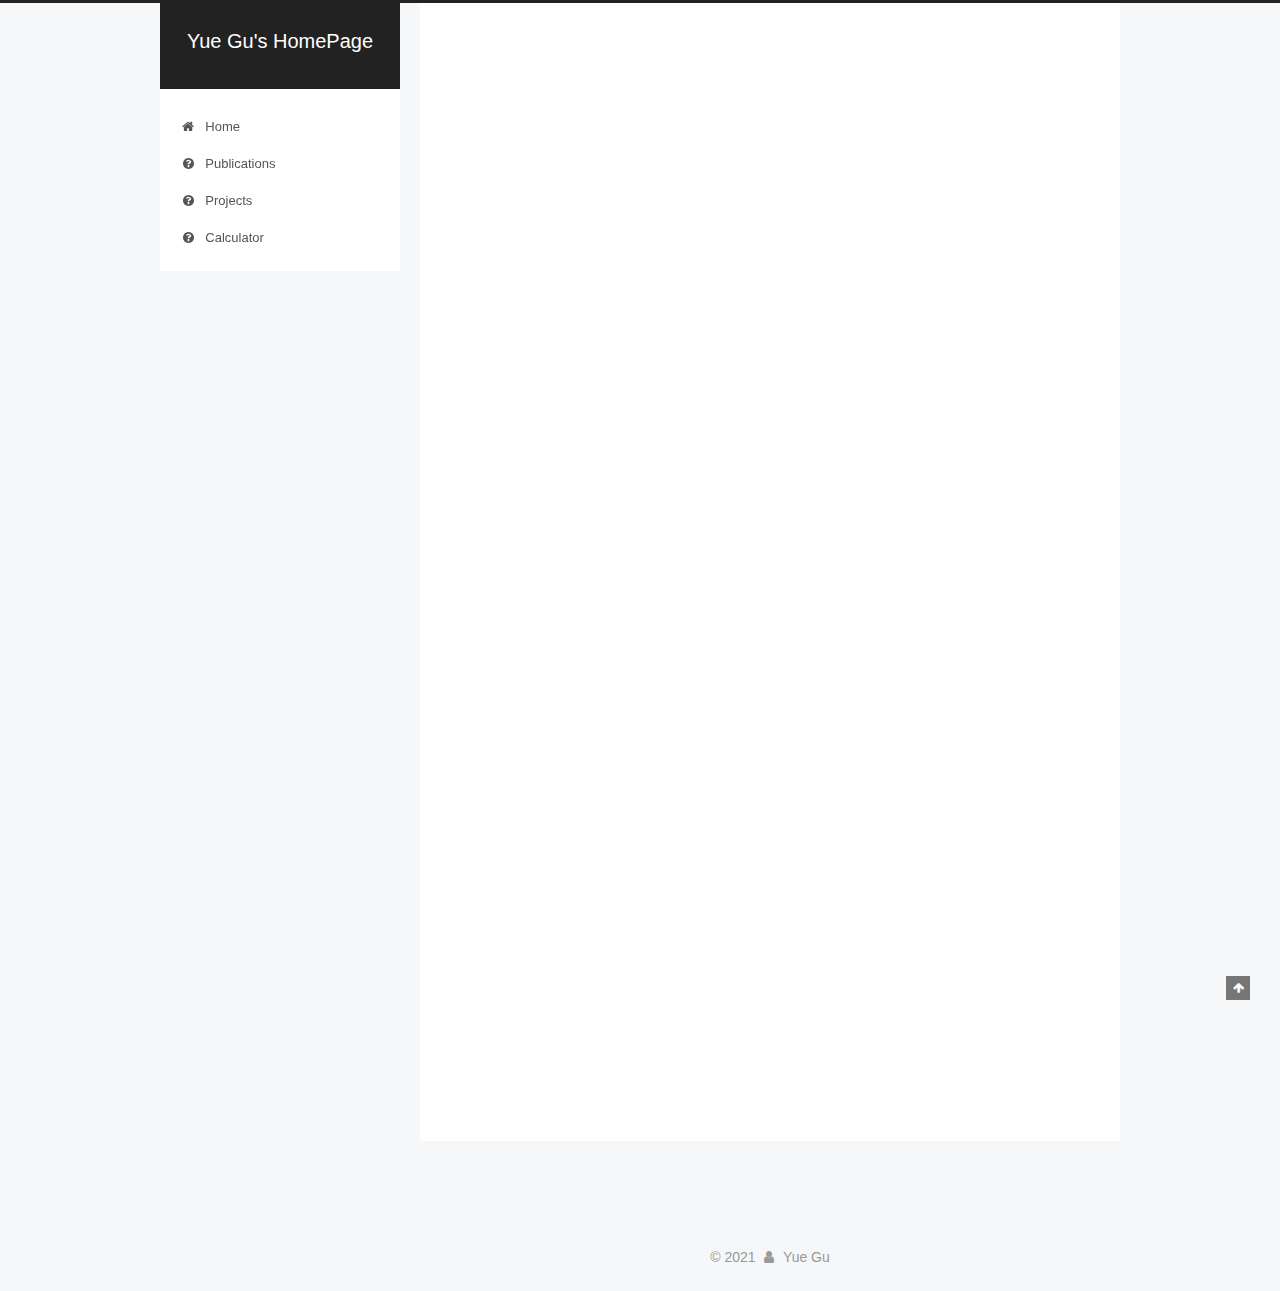
<file: index.html>
<!DOCTYPE html>



  


<html class="theme-next pisces use-motion" lang="en">
<head>
  <meta charset="UTF-8"/>
<meta http-equiv="X-UA-Compatible" content="IE=edge" />
<meta name="viewport" content="width=device-width, initial-scale=1, maximum-scale=1"/>
<meta name="theme-color" content="#222">









<meta http-equiv="Cache-Control" content="no-transform" />
<meta http-equiv="Cache-Control" content="no-siteapp" />
















  
  
  <link href="/lib/fancybox/source/jquery.fancybox.css?v=2.1.5" rel="stylesheet" type="text/css" />







<link href="/lib/font-awesome/css/font-awesome.min.css?v=4.6.2" rel="stylesheet" type="text/css" />

<link href="/css/main.css?v=5.1.4" rel="stylesheet" type="text/css" />


  <link rel="apple-touch-icon" sizes="180x180" href="/images/apple-touch-icon-next.png?v=5.1.4">


  <link rel="icon" type="image/png" sizes="32x32" href="/images/favicon-32x32-next.png?v=5.1.4">


  <link rel="icon" type="image/png" sizes="16x16" href="/images/favicon-16x16-next.png?v=5.1.4">


  <link rel="mask-icon" href="/images/logo.svg?v=5.1.4" color="#222">





  <meta name="keywords" content="Hexo, NexT" />










<meta name="description" content="Brief BioI am currently a Lecturer in the School of Computer Science and Engineering at Tianjin University of Technology. I received the BEng degree in measurement and control technology and instrumen">
<meta property="og:type" content="website">
<meta property="og:title" content="Yue Gu&#39;s HomePage">
<meta property="og:url" content="http://yoursite.com/index.html">
<meta property="og:site_name" content="Yue Gu&#39;s HomePage">
<meta property="og:description" content="Brief BioI am currently a Lecturer in the School of Computer Science and Engineering at Tianjin University of Technology. I received the BEng degree in measurement and control technology and instrumen">
<meta property="og:locale" content="en_US">
<meta property="article:published_time" content="2021-05-27T07:21:45.156Z">
<meta property="article:modified_time" content="2021-05-27T07:21:45.156Z">
<meta property="article:author" content="Yue Gu">
<meta name="twitter:card" content="summary">



<script type="text/javascript" id="hexo.configurations">
  var NexT = window.NexT || {};
  var CONFIG = {
    root: '/',
    scheme: 'Pisces',
    version: '5.1.4',
    sidebar: {"position":"left","display":"post","offset":12,"b2t":false,"scrollpercent":false,"onmobile":false},
    fancybox: true,
    tabs: true,
    motion: {"enable":true,"async":false,"transition":{"post_block":"fadeIn","post_header":"slideDownIn","post_body":"slideDownIn","coll_header":"slideLeftIn","sidebar":"slideUpIn"}},
    duoshuo: {
      userId: '0',
      author: 'Author'
    },
    algolia: {
      applicationID: '',
      apiKey: '',
      indexName: '',
      hits: {"per_page":10},
      labels: {"input_placeholder":"Search for Posts","hits_empty":"We didn't find any results for the search: ${query}","hits_stats":"${hits} results found in ${time} ms"}
    }
  };
</script>



  <link rel="canonical" href="http://yoursite.com/"/>





  <title> | Yue Gu's HomePage</title>
  








<meta name="generator" content="Hexo 4.2.0"></head>

<body itemscope itemtype="http://schema.org/WebPage" lang="en">

  
  
    
  

  <div class="container sidebar-position-left page-post-detail">
    <div class="headband"></div>

    <header id="header" class="header" itemscope itemtype="http://schema.org/WPHeader">
      <div class="header-inner"><div class="site-brand-wrapper">
  <div class="site-meta ">
    

    <div class="custom-logo-site-title">
      <a href="/"  class="brand" rel="start">
        <span class="logo-line-before"><i></i></span>
        <span class="site-title">Yue Gu's HomePage</span>
        <span class="logo-line-after"><i></i></span>
      </a>
    </div>
      
        <p class="site-subtitle"></p>
      
  </div>

  <div class="site-nav-toggle">
    <button>
      <span class="btn-bar"></span>
      <span class="btn-bar"></span>
      <span class="btn-bar"></span>
    </button>
  </div>
</div>

<nav class="site-nav">
  

  
    <ul id="menu" class="menu">
      
        
        <li class="menu-item menu-item-home">
          <a href="/" rel="section">
            
              <i class="menu-item-icon fa fa-fw fa-home"></i> <br />
            
            Home
          </a>
        </li>
      
        
        <li class="menu-item menu-item-publications">
          <a href="/Publications" rel="section">
            
              <i class="menu-item-icon fa fa-fw fa-question-circle"></i> <br />
            
            Publications
          </a>
        </li>
      
        
        <li class="menu-item menu-item-projects">
          <a href="/Projects" rel="section">
            
              <i class="menu-item-icon fa fa-fw fa-question-circle"></i> <br />
            
            Projects
          </a>
        </li>
      
        
        <li class="menu-item menu-item-calculator">
          <a href="/Calculator" rel="section">
            
              <i class="menu-item-icon fa fa-fw fa-question-circle"></i> <br />
            
            Calculator
          </a>
        </li>
      

      
    </ul>
  

  
</nav>



 </div>
    </header>

    <main id="main" class="main">
      <div class="main-inner">
        <div class="content-wrap">
          <div id="content" class="content">
            

  <div id="posts" class="posts-expand">
    
    
    
    <div class="post-block page">
      <header class="post-header">

	<h1 class="post-title" itemprop="name headline"></h1>



</header>

      
      
      
      <div class="post-body">
        
        
          <h1 id="Brief-Bio"><a href="#Brief-Bio" class="headerlink" title="Brief Bio"></a>Brief Bio</h1><p>I am currently a Lecturer in the School of Computer Science and Engineering at Tianjin University of Technology. I received the BEng degree in measurement and control technology and instrument from Yanshan University, China, in 2011, the PhD degree in automation from Yanshan University, China, in 2017. My current research interests include EEG and fNIRS signal processing, brain development of children, neurofeedback, brain-computer interface (BCI), and pattern recognition.</p>
<ul>
<li>CCF Member (2018-)</li>
</ul>
<h1 id="Courses"><a href="#Courses" class="headerlink" title="Courses"></a>Courses</h1><ul>
<li>Web design and programming</li>
</ul>
<h1 id="Selected-Publications"><a href="#Selected-Publications" class="headerlink" title="Selected Publications"></a>Selected Publications</h1><br>

<ul>
<li><p><strong>Yue Gu</strong>, Xue Li, Shengyong Chen, Xiaoli Li, AOAR: an automatic ocular artifact removal approach for multi-channel electroencephalogram data based on non-negative matrix factorization and empirical mode decomposition, Journal of Neural Engineering, 2021, 18(5): 056012</p>
</li>
<li><p><strong>Yue Gu<sup>*</sup></strong>, Zhenhu Liang, Satoshi Hagihira, Use of Multiple EEG Features and Artificial Neural Network to Monitor the Depth of Anesthesia, Sensors, 2019, 19(11): 249</p>
</li>
</ul>
<ul>
<li><strong>Yue Gu</strong>, Shuo Miao, Junxia Han, Zhenhu Liang, Gaoxiang Ouyang, Jian Yang, Xiaoli Li, Identifying ADHD children using hemodynamic responses during a working memory task measured by functional near-infrared spectroscopy, Journal of Neural Engineering, 2018, 15(3): 035005</li>
</ul>
<ul>
<li><strong>Yue Gu</strong>, Shuo Miao, Junxia Han, Ke Zeng, Gaoxiang Ouyang, Jian Yang, Xiaoli Li, Complexity analysis of fNIRS signals in ADHD children during working memory task, Scientific Reports, 2017, 7(1): 829</li>
</ul>
<ul>
<li><strong>Yue Gu</strong>, Junxia Han, Zhenhu Liang, Jiaqing Yan, Zheng Li, Xiaoli Li, Empirical mode decomposition-based motion artifact correction method for functional near-infrared spectroscopy, Journal of Biomedical Optics, 2016, 21(1): 015002</li>
</ul>
<h1 id="Projects"><a href="#Projects" class="headerlink" title="Projects"></a>Projects</h1><ul>
<li>National Natural Science Foundation of China (61806145), 2019.01-2021.12</li>
</ul>

        
      </div>
      
      
      
    </div>
    
    
    
  </div>


          </div>
          


          

  



        </div>
        
          
  
  <div class="sidebar-toggle">
    <div class="sidebar-toggle-line-wrap">
      <span class="sidebar-toggle-line sidebar-toggle-line-first"></span>
      <span class="sidebar-toggle-line sidebar-toggle-line-middle"></span>
      <span class="sidebar-toggle-line sidebar-toggle-line-last"></span>
    </div>
  </div>

  <aside id="sidebar" class="sidebar">
    
    <div class="sidebar-inner">

      

      

      <section class="site-overview-wrap sidebar-panel sidebar-panel-active">
        <div class="site-overview">
          <div class="site-author motion-element" itemprop="author" itemscope itemtype="http://schema.org/Person">
            
              <img class="site-author-image" itemprop="image"
                src="/images/avatar.jpg"
                alt="Yue Gu" />
            
              <p class="site-author-name" itemprop="name">Yue Gu</p>
              <p class="site-description motion-element" itemprop="description"></p>
          </div>

          <nav class="site-state motion-element">

            

            

            

          </nav>

          

          
            <div class="links-of-author motion-element">
                
                  <span class="links-of-author-item">
                    <a href="https://github.com/tsnewer" target="_blank" title="GitHub">
                      
                        <i class="fa fa-fw fa-github"></i>GitHub</a>
                  </span>
                
                  <span class="links-of-author-item">
                    <a href="mailto:guyue@email.tjut.edu.cn" target="_blank" title="E-Mail">
                      
                        <i class="fa fa-fw fa-envelope"></i>E-Mail</a>
                  </span>
                
            </div>
          

          
          

          
          

          

        </div>
      </section>

      

      

    </div>
  </aside>


        
      </div>
    </main>

    <footer id="footer" class="footer">
      <div class="footer-inner">
        <div class="copyright">&copy; <span itemprop="copyrightYear">2021</span>
  <span class="with-love">
    <i class="fa fa-user"></i>
  </span>
  <span class="author" itemprop="copyrightHolder">Yue Gu</span>

  
</div>
<!--

  <div class="powered-by">Powered by <a class="theme-link" target="_blank" href="https://hexo.io">Hexo</a></div>



  <span class="post-meta-divider">|</span>



  <div class="theme-info">Theme &mdash; <a class="theme-link" target="_blank" href="https://github.com/iissnan/hexo-theme-next">NexT.Pisces</a> v5.1.4</div>



-->
        







        
      </div>
    </footer>

    
      <div class="back-to-top">
        <i class="fa fa-arrow-up"></i>
        
      </div>
    

    

  </div>

  

<script type="text/javascript">
  if (Object.prototype.toString.call(window.Promise) !== '[object Function]') {
    window.Promise = null;
  }
</script>









  












  
  
    <script type="text/javascript" src="/lib/jquery/index.js?v=2.1.3"></script>
  

  
  
    <script type="text/javascript" src="/lib/fastclick/lib/fastclick.min.js?v=1.0.6"></script>
  

  
  
    <script type="text/javascript" src="/lib/jquery_lazyload/jquery.lazyload.js?v=1.9.7"></script>
  

  
  
    <script type="text/javascript" src="/lib/velocity/velocity.min.js?v=1.2.1"></script>
  

  
  
    <script type="text/javascript" src="/lib/velocity/velocity.ui.min.js?v=1.2.1"></script>
  

  
  
    <script type="text/javascript" src="/lib/fancybox/source/jquery.fancybox.pack.js?v=2.1.5"></script>
  


  


  <script type="text/javascript" src="/js/src/utils.js?v=5.1.4"></script>

  <script type="text/javascript" src="/js/src/motion.js?v=5.1.4"></script>



  
  


  <script type="text/javascript" src="/js/src/affix.js?v=5.1.4"></script>

  <script type="text/javascript" src="/js/src/schemes/pisces.js?v=5.1.4"></script>



  
  <script type="text/javascript" src="/js/src/scrollspy.js?v=5.1.4"></script>
<script type="text/javascript" src="/js/src/post-details.js?v=5.1.4"></script>



  


  <script type="text/javascript" src="/js/src/bootstrap.js?v=5.1.4"></script>



  


  




	





  





  












  





  

  

  

  
  

  

  

  

</body>
</html>
</file>
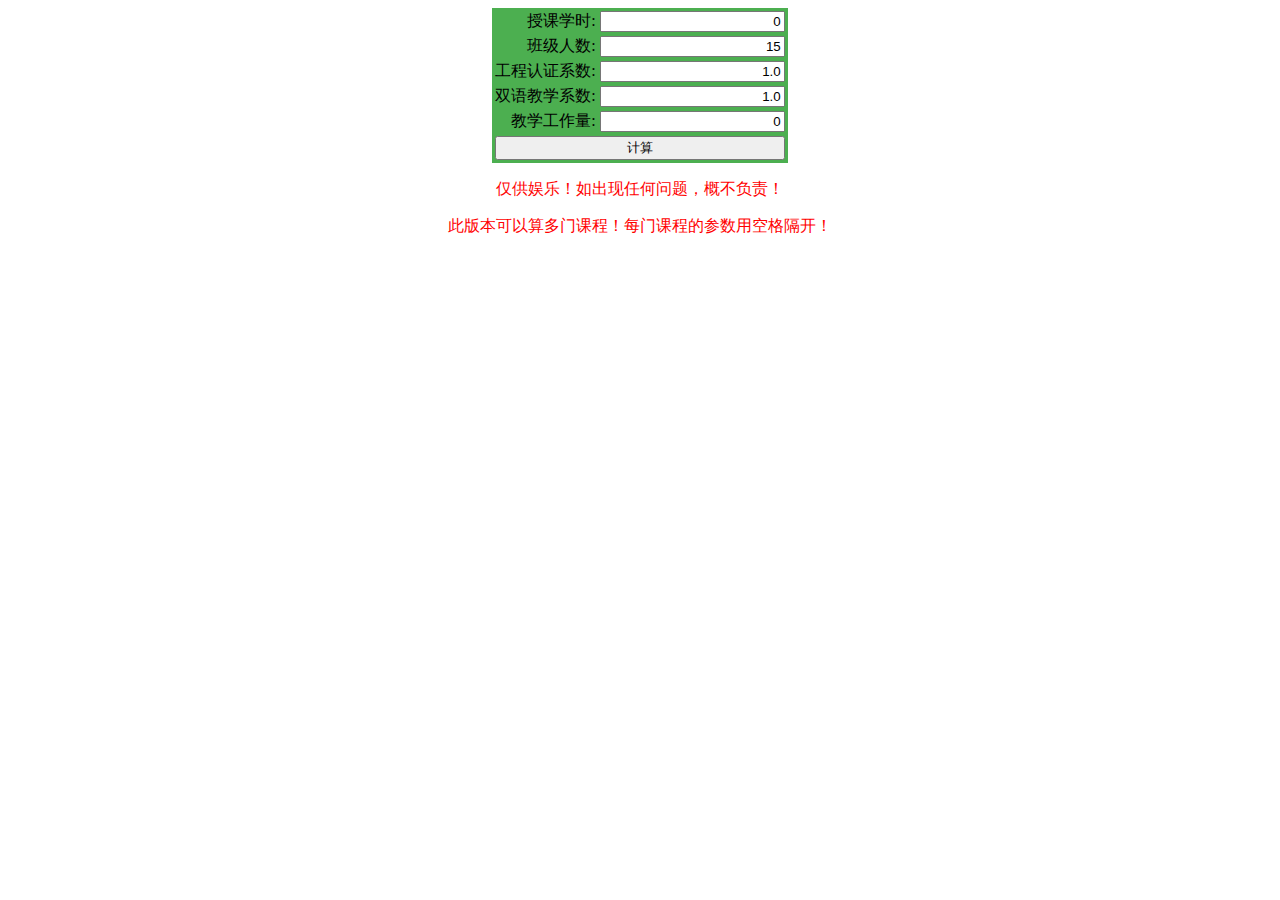
<file: Calculator/index.html>
<!DOCTYPE html>
<html>
<head>
<meta name="viewport" content="width=device-width, initial-scale=1.0">
<meta http-equiv="Content-Type" content="text/html; charset=utf-8" />
<title>教学工作量计算器</title>
<style>
/* * {
  box-sizing:border-box;
} */

.calculator {
  background-color:#4CAF50;
  margin:auto;
}

td, input {
  text-align: right;
}

p {
  color:red;
  text-align: center;
}

#calculate {
  width: 100%;
  text-align: center;
}

/* Use a media query to add a break point at 800px: */
@media screen and (max-width:800px) {
  .left, .main, .right {
    width:100%; /* The width is 100%, when the viewport is 800px or smaller */
  }
}
</style>
</head>

<body>

<table class="calculator">
    <tr>
      <td>授课学时:</td>
      <td><input type="text" id="class_hour" value="0"></td> 
    </tr>
    <tr>
      <td>班级人数:</td>
      <td><input type="text" id="number" value="15"></td> 
    </tr>
    <tr>
        <td>工程认证系数:</td>
        <td><input type="text" id="engineering_coefficient" value="1.0"></td> 
    </tr>
    <tr>
        <td>双语教学系数:</td>
        <td><input type="text" id="bilingual_coefficient" value="1.0"></td> 
    </tr>
    <tr>
        <td>教学工作量:</td>
        <td><input type="text" id="work_load" value="0" readonly></td> 
    </tr>
    <tr>
        <td colspan="2"><input type="button" id="calculate" value="计算"></td>
    </tr>
</table>

<p>仅供娱乐！如出现任何问题，概不负责！</p>
<p>此版本可以算多门课程！每门课程的参数用空格隔开！</p>

<script>
    var number = 0;
    var ch = 0;
    var ec = 1.0; // engineering_coefficient
    var bc = 1.0; // bilingual_coefficient
    var wl = 0.0; // work load

    document.getElementById("calculate").addEventListener("click", update_data);

    function update_data() {
        ch = document.getElementById("class_hour").value.split(" ");
        number = document.getElementById("number").value.split(" ");
        ec = document.getElementById("engineering_coefficient").value.split(" ");
        bc = document.getElementById("bilingual_coefficient").value.split(" ");
        if(new Set([ch.length, number.length, ec.length, bc.length]).size > 1){
            alert("输入参数的数量必须相同！");
        }
        wl = 0;        
        for(i=0;i<ch.length;i++){
            if (number[i] <= 35)
            {
                number[i] = 35;
            }
            wl += ch[i] * ((number[i] - 35.0) / 35.0 * 0.3 + 1) * ec[i] * bc[i];
        }
        document.getElementById("work_load").value = wl.toFixed(2);
    }
</script>

</body>

</html>
</file>
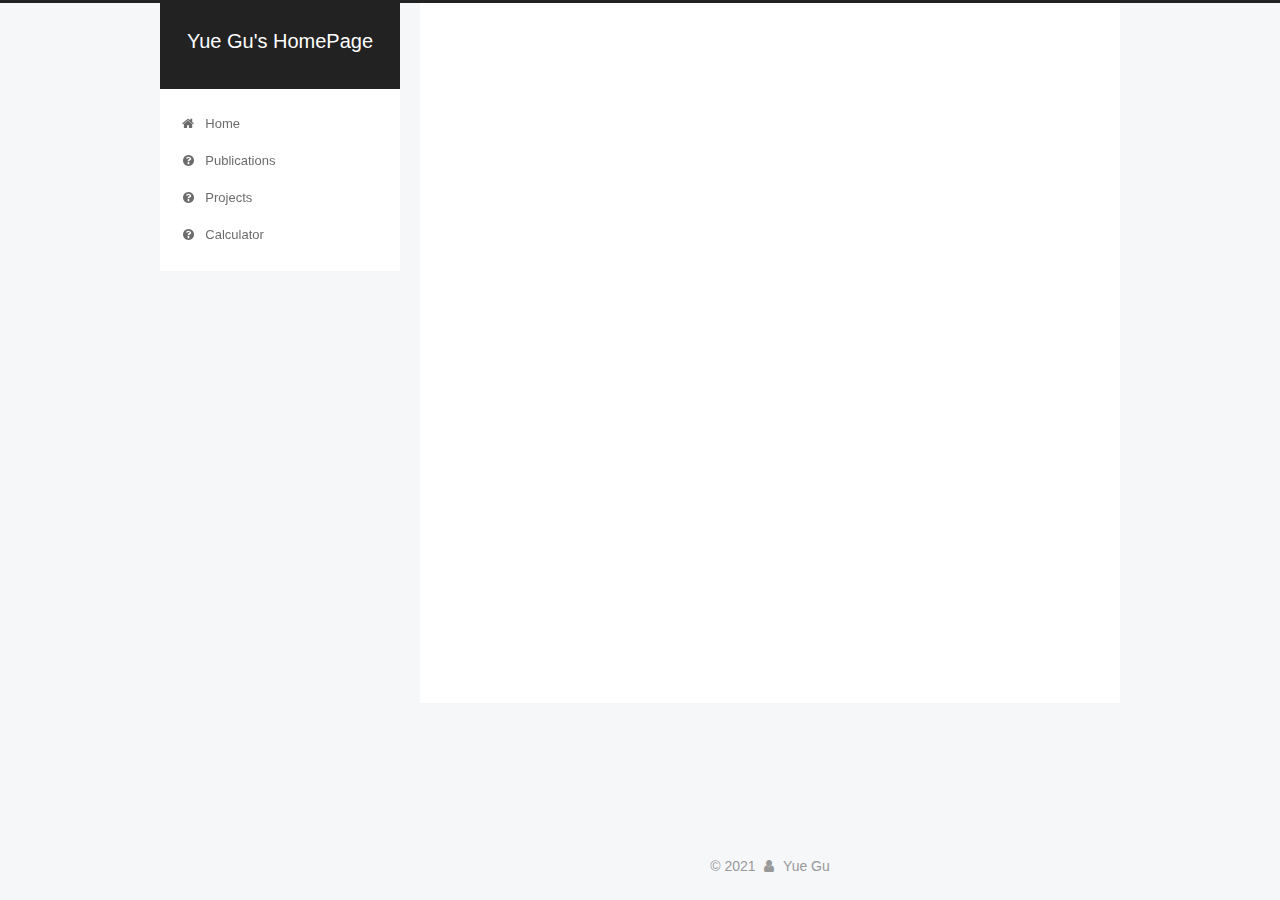
<file: Projects/index.html>
<!DOCTYPE html>



  


<html class="theme-next pisces use-motion" lang="en">
<head>
  <meta charset="UTF-8"/>
<meta http-equiv="X-UA-Compatible" content="IE=edge" />
<meta name="viewport" content="width=device-width, initial-scale=1, maximum-scale=1"/>
<meta name="theme-color" content="#222">









<meta http-equiv="Cache-Control" content="no-transform" />
<meta http-equiv="Cache-Control" content="no-siteapp" />
















  
  
  <link href="/lib/fancybox/source/jquery.fancybox.css?v=2.1.5" rel="stylesheet" type="text/css" />







<link href="/lib/font-awesome/css/font-awesome.min.css?v=4.6.2" rel="stylesheet" type="text/css" />

<link href="/css/main.css?v=5.1.4" rel="stylesheet" type="text/css" />


  <link rel="apple-touch-icon" sizes="180x180" href="/images/apple-touch-icon-next.png?v=5.1.4">


  <link rel="icon" type="image/png" sizes="32x32" href="/images/favicon-32x32-next.png?v=5.1.4">


  <link rel="icon" type="image/png" sizes="16x16" href="/images/favicon-16x16-next.png?v=5.1.4">


  <link rel="mask-icon" href="/images/logo.svg?v=5.1.4" color="#222">





  <meta name="keywords" content="Hexo, NexT" />










<meta name="description" content="Projects National Natural Science Foundation of China (61806145)">
<meta property="og:type" content="website">
<meta property="og:title" content="Yue Gu&#39;s HomePage">
<meta property="og:url" content="http://yoursite.com/Projects/index.html">
<meta property="og:site_name" content="Yue Gu&#39;s HomePage">
<meta property="og:description" content="Projects National Natural Science Foundation of China (61806145)">
<meta property="og:locale" content="en_US">
<meta property="article:published_time" content="2020-01-01T17:27:37.095Z">
<meta property="article:modified_time" content="2020-01-01T17:27:37.095Z">
<meta property="article:author" content="Yue Gu">
<meta name="twitter:card" content="summary">



<script type="text/javascript" id="hexo.configurations">
  var NexT = window.NexT || {};
  var CONFIG = {
    root: '/',
    scheme: 'Pisces',
    version: '5.1.4',
    sidebar: {"position":"left","display":"post","offset":12,"b2t":false,"scrollpercent":false,"onmobile":false},
    fancybox: true,
    tabs: true,
    motion: {"enable":true,"async":false,"transition":{"post_block":"fadeIn","post_header":"slideDownIn","post_body":"slideDownIn","coll_header":"slideLeftIn","sidebar":"slideUpIn"}},
    duoshuo: {
      userId: '0',
      author: 'Author'
    },
    algolia: {
      applicationID: '',
      apiKey: '',
      indexName: '',
      hits: {"per_page":10},
      labels: {"input_placeholder":"Search for Posts","hits_empty":"We didn't find any results for the search: ${query}","hits_stats":"${hits} results found in ${time} ms"}
    }
  };
</script>



  <link rel="canonical" href="http://yoursite.com/Projects/"/>





  <title> | Yue Gu's HomePage</title>
  








<meta name="generator" content="Hexo 4.2.0"></head>

<body itemscope itemtype="http://schema.org/WebPage" lang="en">

  
  
    
  

  <div class="container sidebar-position-left page-post-detail">
    <div class="headband"></div>

    <header id="header" class="header" itemscope itemtype="http://schema.org/WPHeader">
      <div class="header-inner"><div class="site-brand-wrapper">
  <div class="site-meta ">
    

    <div class="custom-logo-site-title">
      <a href="/"  class="brand" rel="start">
        <span class="logo-line-before"><i></i></span>
        <span class="site-title">Yue Gu's HomePage</span>
        <span class="logo-line-after"><i></i></span>
      </a>
    </div>
      
        <p class="site-subtitle"></p>
      
  </div>

  <div class="site-nav-toggle">
    <button>
      <span class="btn-bar"></span>
      <span class="btn-bar"></span>
      <span class="btn-bar"></span>
    </button>
  </div>
</div>

<nav class="site-nav">
  

  
    <ul id="menu" class="menu">
      
        
        <li class="menu-item menu-item-home">
          <a href="/" rel="section">
            
              <i class="menu-item-icon fa fa-fw fa-home"></i> <br />
            
            Home
          </a>
        </li>
      
        
        <li class="menu-item menu-item-publications">
          <a href="/Publications" rel="section">
            
              <i class="menu-item-icon fa fa-fw fa-question-circle"></i> <br />
            
            Publications
          </a>
        </li>
      
        
        <li class="menu-item menu-item-projects">
          <a href="/Projects" rel="section">
            
              <i class="menu-item-icon fa fa-fw fa-question-circle"></i> <br />
            
            Projects
          </a>
        </li>
      
        
        <li class="menu-item menu-item-calculator">
          <a href="/Calculator" rel="section">
            
              <i class="menu-item-icon fa fa-fw fa-question-circle"></i> <br />
            
            Calculator
          </a>
        </li>
      

      
    </ul>
  

  
</nav>



 </div>
    </header>

    <main id="main" class="main">
      <div class="main-inner">
        <div class="content-wrap">
          <div id="content" class="content">
            

  <div id="posts" class="posts-expand">
    
    
    
    <div class="post-block page">
      <header class="post-header">

	<h1 class="post-title" itemprop="name headline"></h1>



</header>

      
      
      
      <div class="post-body">
        
        
          <h1 id="Projects"><a href="#Projects" class="headerlink" title="Projects"></a>Projects</h1><ul>
<li>National Natural Science Foundation of China (61806145)</li>
</ul>

        
      </div>
      
      
      
    </div>
    
    
    
  </div>


          </div>
          


          

  



        </div>
        
          
  
  <div class="sidebar-toggle">
    <div class="sidebar-toggle-line-wrap">
      <span class="sidebar-toggle-line sidebar-toggle-line-first"></span>
      <span class="sidebar-toggle-line sidebar-toggle-line-middle"></span>
      <span class="sidebar-toggle-line sidebar-toggle-line-last"></span>
    </div>
  </div>

  <aside id="sidebar" class="sidebar">
    
    <div class="sidebar-inner">

      

      

      <section class="site-overview-wrap sidebar-panel sidebar-panel-active">
        <div class="site-overview">
          <div class="site-author motion-element" itemprop="author" itemscope itemtype="http://schema.org/Person">
            
              <img class="site-author-image" itemprop="image"
                src="/images/avatar.jpg"
                alt="Yue Gu" />
            
              <p class="site-author-name" itemprop="name">Yue Gu</p>
              <p class="site-description motion-element" itemprop="description"></p>
          </div>

          <nav class="site-state motion-element">

            

            

            

          </nav>

          

          
            <div class="links-of-author motion-element">
                
                  <span class="links-of-author-item">
                    <a href="https://github.com/tsnewer" target="_blank" title="GitHub">
                      
                        <i class="fa fa-fw fa-github"></i>GitHub</a>
                  </span>
                
                  <span class="links-of-author-item">
                    <a href="mailto:guyue@email.tjut.edu.cn" target="_blank" title="E-Mail">
                      
                        <i class="fa fa-fw fa-envelope"></i>E-Mail</a>
                  </span>
                
            </div>
          

          
          

          
          

          

        </div>
      </section>

      

      

    </div>
  </aside>


        
      </div>
    </main>

    <footer id="footer" class="footer">
      <div class="footer-inner">
        <div class="copyright">&copy; <span itemprop="copyrightYear">2021</span>
  <span class="with-love">
    <i class="fa fa-user"></i>
  </span>
  <span class="author" itemprop="copyrightHolder">Yue Gu</span>

  
</div>
<!--

  <div class="powered-by">Powered by <a class="theme-link" target="_blank" href="https://hexo.io">Hexo</a></div>



  <span class="post-meta-divider">|</span>



  <div class="theme-info">Theme &mdash; <a class="theme-link" target="_blank" href="https://github.com/iissnan/hexo-theme-next">NexT.Pisces</a> v5.1.4</div>



-->
        







        
      </div>
    </footer>

    
      <div class="back-to-top">
        <i class="fa fa-arrow-up"></i>
        
      </div>
    

    

  </div>

  

<script type="text/javascript">
  if (Object.prototype.toString.call(window.Promise) !== '[object Function]') {
    window.Promise = null;
  }
</script>









  












  
  
    <script type="text/javascript" src="/lib/jquery/index.js?v=2.1.3"></script>
  

  
  
    <script type="text/javascript" src="/lib/fastclick/lib/fastclick.min.js?v=1.0.6"></script>
  

  
  
    <script type="text/javascript" src="/lib/jquery_lazyload/jquery.lazyload.js?v=1.9.7"></script>
  

  
  
    <script type="text/javascript" src="/lib/velocity/velocity.min.js?v=1.2.1"></script>
  

  
  
    <script type="text/javascript" src="/lib/velocity/velocity.ui.min.js?v=1.2.1"></script>
  

  
  
    <script type="text/javascript" src="/lib/fancybox/source/jquery.fancybox.pack.js?v=2.1.5"></script>
  


  


  <script type="text/javascript" src="/js/src/utils.js?v=5.1.4"></script>

  <script type="text/javascript" src="/js/src/motion.js?v=5.1.4"></script>



  
  


  <script type="text/javascript" src="/js/src/affix.js?v=5.1.4"></script>

  <script type="text/javascript" src="/js/src/schemes/pisces.js?v=5.1.4"></script>



  
  <script type="text/javascript" src="/js/src/scrollspy.js?v=5.1.4"></script>
<script type="text/javascript" src="/js/src/post-details.js?v=5.1.4"></script>



  


  <script type="text/javascript" src="/js/src/bootstrap.js?v=5.1.4"></script>



  


  




	





  





  












  





  

  

  

  
  

  

  

  

</body>
</html>
</file>
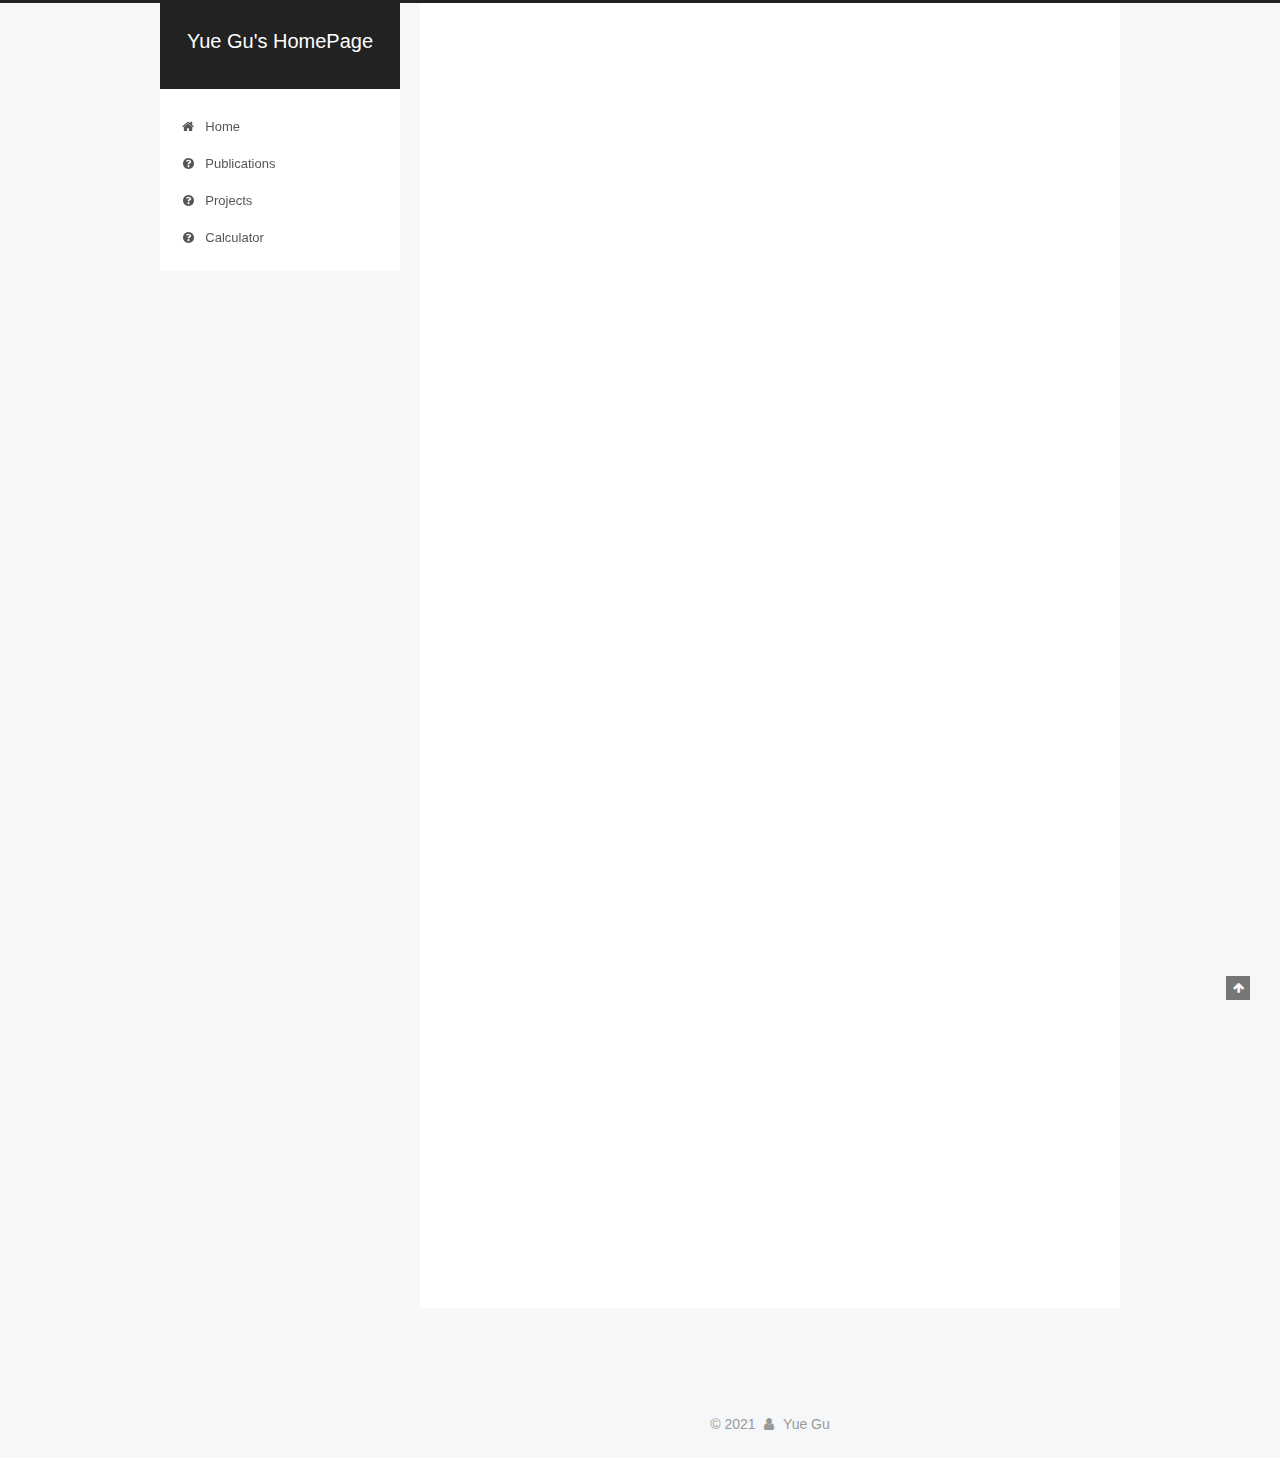
<file: Publications/index.html>
<!DOCTYPE html>



  


<html class="theme-next pisces use-motion" lang="en">
<head>
  <meta charset="UTF-8"/>
<meta http-equiv="X-UA-Compatible" content="IE=edge" />
<meta name="viewport" content="width=device-width, initial-scale=1, maximum-scale=1"/>
<meta name="theme-color" content="#222">









<meta http-equiv="Cache-Control" content="no-transform" />
<meta http-equiv="Cache-Control" content="no-siteapp" />
















  
  
  <link href="/lib/fancybox/source/jquery.fancybox.css?v=2.1.5" rel="stylesheet" type="text/css" />







<link href="/lib/font-awesome/css/font-awesome.min.css?v=4.6.2" rel="stylesheet" type="text/css" />

<link href="/css/main.css?v=5.1.4" rel="stylesheet" type="text/css" />


  <link rel="apple-touch-icon" sizes="180x180" href="/images/apple-touch-icon-next.png?v=5.1.4">


  <link rel="icon" type="image/png" sizes="32x32" href="/images/favicon-32x32-next.png?v=5.1.4">


  <link rel="icon" type="image/png" sizes="16x16" href="/images/favicon-16x16-next.png?v=5.1.4">


  <link rel="mask-icon" href="/images/logo.svg?v=5.1.4" color="#222">





  <meta name="keywords" content="Hexo, NexT" />










<meta name="description" content="Publications   Yue Gu, Xue Li, Shengyong Chen, Xiaoli Li, AOAR: an automatic ocular artifact removal approach for multi-channel electroencephalogram data based on non-negative matrix factorization and">
<meta property="og:type" content="website">
<meta property="og:title" content="Yue Gu&#39;s HomePage">
<meta property="og:url" content="http://yoursite.com/Publications/index.html">
<meta property="og:site_name" content="Yue Gu&#39;s HomePage">
<meta property="og:description" content="Publications   Yue Gu, Xue Li, Shengyong Chen, Xiaoli Li, AOAR: an automatic ocular artifact removal approach for multi-channel electroencephalogram data based on non-negative matrix factorization and">
<meta property="og:locale" content="en_US">
<meta property="article:published_time" content="2021-05-27T07:19:47.800Z">
<meta property="article:modified_time" content="2021-05-27T07:19:47.800Z">
<meta property="article:author" content="Yue Gu">
<meta name="twitter:card" content="summary">



<script type="text/javascript" id="hexo.configurations">
  var NexT = window.NexT || {};
  var CONFIG = {
    root: '/',
    scheme: 'Pisces',
    version: '5.1.4',
    sidebar: {"position":"left","display":"post","offset":12,"b2t":false,"scrollpercent":false,"onmobile":false},
    fancybox: true,
    tabs: true,
    motion: {"enable":true,"async":false,"transition":{"post_block":"fadeIn","post_header":"slideDownIn","post_body":"slideDownIn","coll_header":"slideLeftIn","sidebar":"slideUpIn"}},
    duoshuo: {
      userId: '0',
      author: 'Author'
    },
    algolia: {
      applicationID: '',
      apiKey: '',
      indexName: '',
      hits: {"per_page":10},
      labels: {"input_placeholder":"Search for Posts","hits_empty":"We didn't find any results for the search: ${query}","hits_stats":"${hits} results found in ${time} ms"}
    }
  };
</script>



  <link rel="canonical" href="http://yoursite.com/Publications/"/>





  <title> | Yue Gu's HomePage</title>
  








<meta name="generator" content="Hexo 4.2.0"></head>

<body itemscope itemtype="http://schema.org/WebPage" lang="en">

  
  
    
  

  <div class="container sidebar-position-left page-post-detail">
    <div class="headband"></div>

    <header id="header" class="header" itemscope itemtype="http://schema.org/WPHeader">
      <div class="header-inner"><div class="site-brand-wrapper">
  <div class="site-meta ">
    

    <div class="custom-logo-site-title">
      <a href="/"  class="brand" rel="start">
        <span class="logo-line-before"><i></i></span>
        <span class="site-title">Yue Gu's HomePage</span>
        <span class="logo-line-after"><i></i></span>
      </a>
    </div>
      
        <p class="site-subtitle"></p>
      
  </div>

  <div class="site-nav-toggle">
    <button>
      <span class="btn-bar"></span>
      <span class="btn-bar"></span>
      <span class="btn-bar"></span>
    </button>
  </div>
</div>

<nav class="site-nav">
  

  
    <ul id="menu" class="menu">
      
        
        <li class="menu-item menu-item-home">
          <a href="/" rel="section">
            
              <i class="menu-item-icon fa fa-fw fa-home"></i> <br />
            
            Home
          </a>
        </li>
      
        
        <li class="menu-item menu-item-publications">
          <a href="/Publications" rel="section">
            
              <i class="menu-item-icon fa fa-fw fa-question-circle"></i> <br />
            
            Publications
          </a>
        </li>
      
        
        <li class="menu-item menu-item-projects">
          <a href="/Projects" rel="section">
            
              <i class="menu-item-icon fa fa-fw fa-question-circle"></i> <br />
            
            Projects
          </a>
        </li>
      
        
        <li class="menu-item menu-item-calculator">
          <a href="/Calculator" rel="section">
            
              <i class="menu-item-icon fa fa-fw fa-question-circle"></i> <br />
            
            Calculator
          </a>
        </li>
      

      
    </ul>
  

  
</nav>



 </div>
    </header>

    <main id="main" class="main">
      <div class="main-inner">
        <div class="content-wrap">
          <div id="content" class="content">
            

  <div id="posts" class="posts-expand">
    
    
    
    <div class="post-block page">
      <header class="post-header">

	<h1 class="post-title" itemprop="name headline"></h1>



</header>

      
      
      
      <div class="post-body">
        
        
          <h1 id="Publications"><a href="#Publications" class="headerlink" title="Publications"></a>Publications</h1><br>

<ul>
<li><p><strong>Yue Gu</strong>, Xue Li, Shengyong Chen, Xiaoli Li, AOAR: an automatic ocular artifact removal approach for multi-channel electroencephalogram data based on non-negative matrix factorization and empirical mode decomposition, Journal of Neural Engineering, 2021, 18(5): 056012</p>
</li>
<li><p>Jing Wang<sup>#</sup>, <strong>Yue Gu<sup>#</sup></strong>, Wentian Dong, Mei Zhao, Ju Tian, Tingting Sun, Xin Yu, Gaoxiang Ouyang, Huali Wang, Lower Small-Worldness of Intrinsic Brain Networks Facilitates the Cognitive Protection of Intellectual Engagement in Elderly People Without Dementia: A Near-Infrared Spectroscopy Study, The American Journal of Geriatric Psychiatry, 2020, 28(7): 722-731</p>
</li>
<li><p><strong>Yue Gu<sup>*</sup></strong>, Zhenhu Liang, Satoshi Hagihira, Use of Multiple EEG Features and Artificial Neural Network to Monitor the Depth of Anesthesia, Sensors, 2019, 19(11): 249</p>
</li>
</ul>
<ul>
<li><strong>Yue Gu</strong>, Shuo Miao, Junxia Han, Zhenhu Liang, Gaoxiang Ouyang, Jian Yang, Xiaoli Li, Identifying ADHD children using hemodynamic responses during a working memory task measured by functional near-infrared spectroscopy, Journal of Neural Engineering, 2018, 15(3): 035005</li>
</ul>
<ul>
<li><strong>Yue Gu</strong>, Shuo Miao, Junxia Han, Ke Zeng, Gaoxiang Ouyang, Jian Yang, Xiaoli Li, Complexity analysis of fNIRS signals in ADHD children during working memory task, Scientific Reports, 2017, 7(1): 829</li>
</ul>
<ul>
<li>Junxia Han, Ke Zeng, Jiannan Kang, Zhen Tong, Erjuan Cai, He Chen, Meng Ding, <strong>Yue Gu</strong>, Gaoxiang Ouyang, Xiaoli Li, Development of Brain Network in Children with Autism from Early Childhood to Late Childhood, Journal of Neural Engineering, 2017, 367: 134-146</li>
</ul>
<ul>
<li>Ke Zeng, Gaoxiang Ouyang, He Chen, <strong>Yue Gu</strong>, Xianzeng Liu, Xiaoli Li, Characterizing Dynamics of Absence Seizure EEG with Spatial-Temporal Permutation Entropy, Neurocomputing, 2017, 275: 577-585</li>
</ul>
<ul>
<li>Shuo Miao, Junxia Han,<strong>Yue Gu</strong>, Xin Wang, Wenhong Song, Dongqing Li, Zhao Liu, Jian Yang, Xiaoli Li, Reduced Prefrontal Cortex Activation in Children with Attention-Deficit/Hyperactivity Disorder during Go/No-Go Task: A Functional Near-Infrared Spectroscopy Study, Frontiers in Neuroscience, 2017, 11: 367</li>
</ul>
<ul>
<li>Zhenhu Liang, <strong>Yue Gu</strong>, Xuejing Duan, Lei Cheng, Shujuan Liang, Yunjie Tong, Xiaoli Li, Design of multichannel functional near-infrared spectroscopy system with application to propofol and sevoflurane anesthesia monitoring, Neurophotonics, 2016, 3(4): 045001</li>
</ul>
<ul>
<li><strong>Yue Gu</strong>, Junxia Han, Zhenhu Liang, Jiaqing Yan, Zheng Li, Xiaoli Li, Empirical mode decomposition-based motion artifact correction method for functional near-infrared spectroscopy, Journal of Biomedical Optics, 2016, 21(1): 015002</li>
</ul>

        
      </div>
      
      
      
    </div>
    
    
    
  </div>


          </div>
          


          

  



        </div>
        
          
  
  <div class="sidebar-toggle">
    <div class="sidebar-toggle-line-wrap">
      <span class="sidebar-toggle-line sidebar-toggle-line-first"></span>
      <span class="sidebar-toggle-line sidebar-toggle-line-middle"></span>
      <span class="sidebar-toggle-line sidebar-toggle-line-last"></span>
    </div>
  </div>

  <aside id="sidebar" class="sidebar">
    
    <div class="sidebar-inner">

      

      

      <section class="site-overview-wrap sidebar-panel sidebar-panel-active">
        <div class="site-overview">
          <div class="site-author motion-element" itemprop="author" itemscope itemtype="http://schema.org/Person">
            
              <img class="site-author-image" itemprop="image"
                src="/images/avatar.jpg"
                alt="Yue Gu" />
            
              <p class="site-author-name" itemprop="name">Yue Gu</p>
              <p class="site-description motion-element" itemprop="description"></p>
          </div>

          <nav class="site-state motion-element">

            

            

            

          </nav>

          

          
            <div class="links-of-author motion-element">
                
                  <span class="links-of-author-item">
                    <a href="https://github.com/tsnewer" target="_blank" title="GitHub">
                      
                        <i class="fa fa-fw fa-github"></i>GitHub</a>
                  </span>
                
                  <span class="links-of-author-item">
                    <a href="mailto:guyue@email.tjut.edu.cn" target="_blank" title="E-Mail">
                      
                        <i class="fa fa-fw fa-envelope"></i>E-Mail</a>
                  </span>
                
            </div>
          

          
          

          
          

          

        </div>
      </section>

      

      

    </div>
  </aside>


        
      </div>
    </main>

    <footer id="footer" class="footer">
      <div class="footer-inner">
        <div class="copyright">&copy; <span itemprop="copyrightYear">2021</span>
  <span class="with-love">
    <i class="fa fa-user"></i>
  </span>
  <span class="author" itemprop="copyrightHolder">Yue Gu</span>

  
</div>
<!--

  <div class="powered-by">Powered by <a class="theme-link" target="_blank" href="https://hexo.io">Hexo</a></div>



  <span class="post-meta-divider">|</span>



  <div class="theme-info">Theme &mdash; <a class="theme-link" target="_blank" href="https://github.com/iissnan/hexo-theme-next">NexT.Pisces</a> v5.1.4</div>



-->
        







        
      </div>
    </footer>

    
      <div class="back-to-top">
        <i class="fa fa-arrow-up"></i>
        
      </div>
    

    

  </div>

  

<script type="text/javascript">
  if (Object.prototype.toString.call(window.Promise) !== '[object Function]') {
    window.Promise = null;
  }
</script>









  












  
  
    <script type="text/javascript" src="/lib/jquery/index.js?v=2.1.3"></script>
  

  
  
    <script type="text/javascript" src="/lib/fastclick/lib/fastclick.min.js?v=1.0.6"></script>
  

  
  
    <script type="text/javascript" src="/lib/jquery_lazyload/jquery.lazyload.js?v=1.9.7"></script>
  

  
  
    <script type="text/javascript" src="/lib/velocity/velocity.min.js?v=1.2.1"></script>
  

  
  
    <script type="text/javascript" src="/lib/velocity/velocity.ui.min.js?v=1.2.1"></script>
  

  
  
    <script type="text/javascript" src="/lib/fancybox/source/jquery.fancybox.pack.js?v=2.1.5"></script>
  


  


  <script type="text/javascript" src="/js/src/utils.js?v=5.1.4"></script>

  <script type="text/javascript" src="/js/src/motion.js?v=5.1.4"></script>



  
  


  <script type="text/javascript" src="/js/src/affix.js?v=5.1.4"></script>

  <script type="text/javascript" src="/js/src/schemes/pisces.js?v=5.1.4"></script>



  
  <script type="text/javascript" src="/js/src/scrollspy.js?v=5.1.4"></script>
<script type="text/javascript" src="/js/src/post-details.js?v=5.1.4"></script>



  


  <script type="text/javascript" src="/js/src/bootstrap.js?v=5.1.4"></script>



  


  




	





  





  












  





  

  

  

  
  

  

  

  

</body>
</html>
</file>
<file: css/main.css>
/* normalize.css v3.0.2 | MIT License | git.io/normalize */
html {
  font-family: sans-serif; /* 1 */
  -ms-text-size-adjust: 100%; /* 2 */
  -webkit-text-size-adjust: 100%; /* 2 */
}
body {
  margin: 0;
}
article,
aside,
details,
figcaption,
figure,
footer,
header,
hgroup,
main,
menu,
nav,
section,
summary {
  display: block;
}
audio,
canvas,
progress,
video {
  display: inline-block; /* 1 */
  vertical-align: baseline; /* 2 */
}
audio:not([controls]) {
  display: none;
  height: 0;
}
[hidden],
template {
  display: none;
}
a {
  background-color: transparent;
}
a:active,
a:hover {
  outline: 0;
}
abbr[title] {
  border-bottom: 1px dotted;
}
b,
strong {
  font-weight: bold;
}
dfn {
  font-style: italic;
}
h1 {
  font-size: 2em;
  margin: 0.67em 0;
}
mark {
  background: #ff0;
  color: #000;
}
small {
  font-size: 80%;
}
sub,
sup {
  font-size: 75%;
  line-height: 0;
  position: relative;
  vertical-align: baseline;
}
sup {
  top: -0.5em;
}
sub {
  bottom: -0.25em;
}
img {
  border: 0;
}
svg:not(:root) {
  overflow: hidden;
}
figure {
  margin: 1em 40px;
}
hr {
  -moz-box-sizing: content-box;
  box-sizing: content-box;
  height: 0;
}
pre {
  overflow: auto;
}
code,
kbd,
pre,
samp {
  font-family: monospace, monospace;
  font-size: 1em;
}
button,
input,
optgroup,
select,
textarea {
  color: inherit; /* 1 */
  font: inherit; /* 2 */
  margin: 0; /* 3 */
}
button {
  overflow: visible;
}
button,
select {
  text-transform: none;
}
button,
html input[type="button"],
input[type="reset"],
input[type="submit"] {
  -webkit-appearance: button; /* 2 */
  cursor: pointer; /* 3 */
}
button[disabled],
html input[disabled] {
  cursor: default;
}
button::-moz-focus-inner,
input::-moz-focus-inner {
  border: 0;
  padding: 0;
}
input {
  line-height: normal;
}
input[type="checkbox"],
input[type="radio"] {
  box-sizing: border-box; /* 1 */
  padding: 0; /* 2 */
}
input[type="number"]::-webkit-inner-spin-button,
input[type="number"]::-webkit-outer-spin-button {
  height: auto;
}
input[type="search"] {
  -webkit-appearance: textfield; /* 1 */
  -moz-box-sizing: content-box;
  -webkit-box-sizing: content-box; /* 2 */
  box-sizing: content-box;
}
input[type="search"]::-webkit-search-cancel-button,
input[type="search"]::-webkit-search-decoration {
  -webkit-appearance: none;
}
fieldset {
  border: 1px solid #c0c0c0;
  margin: 0 2px;
  padding: 0.35em 0.625em 0.75em;
}
legend {
  border: 0; /* 1 */
  padding: 0; /* 2 */
}
textarea {
  overflow: auto;
}
optgroup {
  font-weight: bold;
}
table {
  border-collapse: collapse;
  border-spacing: 0;
}
td,
th {
  padding: 0;
}
::selection {
  background: #262a30;
  color: #fff;
}
body {
  position: relative;
  font-family: 'Lato', "PingFang SC", "Microsoft YaHei", sans-serif;
  font-size: 14px;
  line-height: 2;
  color: #555;
  background: #f5f7f9;
}
@media (max-width: 767px) {
  body {
    padding-right: 0 !important;
  }
}
@media (min-width: 768px) and (max-width: 991px) {
  body {
    padding-right: 0 !important;
  }
}
@media (min-width: 1600px) {
  body {
    font-size: 16px;
  }
}
h1,
h2,
h3,
h4,
h5,
h6 {
  margin: 0;
  padding: 0;
  font-weight: bold;
  line-height: 1.5;
  font-family: 'Lato', "PingFang SC", "Microsoft YaHei", sans-serif;
}
h2,
h3,
h4,
h5,
h6 {
  margin: 20px 0 15px;
}
h1 {
  font-size: 22px;
}
@media (max-width: 767px) {
  h1 {
    font-size: 18px;
  }
}
h2 {
  font-size: 20px;
}
@media (max-width: 767px) {
  h2 {
    font-size: 16px;
  }
}
h3 {
  font-size: 18px;
}
@media (max-width: 767px) {
  h3 {
    font-size: 14px;
  }
}
h4 {
  font-size: 16px;
}
@media (max-width: 767px) {
  h4 {
    font-size: 12px;
  }
}
h5 {
  font-size: 14px;
}
@media (max-width: 767px) {
  h5 {
    font-size: 10px;
  }
}
h6 {
  font-size: 12px;
}
@media (max-width: 767px) {
  h6 {
    font-size: 8px;
  }
}
p {
  margin: 0 0 20px 0;
}
a {
  color: #555;
  text-decoration: none;
  outline: none;
  border-bottom: 1px solid #999;
  word-wrap: break-word;
}
a:hover {
  color: #222;
  border-bottom-color: #222;
}
blockquote {
  margin: 0;
  padding: 0;
}
img {
  display: block;
  margin: auto;
  max-width: 100%;
  height: auto;
}
hr {
  margin: 40px 0;
  height: 3px;
  border: none;
  background-color: #ddd;
  background-image: repeating-linear-gradient(-45deg, #fff, #fff 4px, transparent 4px, transparent 8px);
}
blockquote {
  padding: 0 15px;
  color: #666;
  border-left: 4px solid #ddd;
}
blockquote cite::before {
  content: "-";
  padding: 0 5px;
}
dt {
  font-weight: 700;
}
dd {
  margin: 0;
  padding: 0;
}
kbd {
  border: 1px solid #ccc;
  border-radius: 0.2em;
  box-shadow: 0.1em 0.1em 0.2em rgba(0,0,0,0.1);
  background-color: #f9f9f9;
  font-family: inherit;
  background-image: -webkit-linear-gradient(top, #eee, #fff, #eee);
  padding: 0.1em 0.3em;
  white-space: nowrap;
}
.text-left {
  text-align: left;
}
.text-center {
  text-align: center;
}
.text-right {
  text-align: right;
}
.text-justify {
  text-align: justify;
}
.text-nowrap {
  white-space: nowrap;
}
.text-lowercase {
  text-transform: lowercase;
}
.text-uppercase {
  text-transform: uppercase;
}
.text-capitalize {
  text-transform: capitalize;
}
.center-block {
  display: block;
  margin-left: auto;
  margin-right: auto;
}
.clearfix:before,
.clearfix:after {
  content: " ";
  display: table;
}
.clearfix:after {
  clear: both;
}
.pullquote {
  width: 45%;
}
.pullquote.left {
  float: left;
  margin-left: 5px;
  margin-right: 10px;
}
.pullquote.right {
  float: right;
  margin-left: 10px;
  margin-right: 5px;
}
.affix.affix.affix {
  position: fixed;
}
.translation {
  margin-top: -20px;
  font-size: 14px;
  color: #999;
}
.scrollbar-measure {
  width: 100px;
  height: 100px;
  overflow: scroll;
  position: absolute;
  top: -9999px;
}
.use-motion .motion-element {
  opacity: 0;
}
table {
  margin: 20px 0;
  width: 100%;
  border-collapse: collapse;
  border-spacing: 0;
  border: 1px solid #ddd;
  font-size: 14px;
  table-layout: fixed;
  word-wrap: break-all;
}
table>tbody>tr:nth-of-type(odd) {
  background-color: #f9f9f9;
}
table>tbody>tr:hover {
  background-color: #f5f5f5;
}
caption,
th,
td {
  padding: 8px;
  text-align: left;
  vertical-align: middle;
  font-weight: normal;
}
th,
td {
  border-bottom: 3px solid #ddd;
  border-right: 1px solid #eee;
}
th {
  padding-bottom: 10px;
  font-weight: 700;
}
td {
  border-bottom-width: 1px;
}
html,
body {
  height: 100%;
}
.container {
  position: relative;
  min-height: 100%;
}
.header-inner {
  margin: 0 auto;
  padding: 100px 0 70px;
  width: 700px;
}
@media (min-width: 1600px) {
  .container .header-inner {
    width: 900px;
  }
}
.main {
  padding-bottom: 150px;
}
.main-inner {
  margin: 0 auto;
  width: 700px;
}
@media (min-width: 1600px) {
  .container .main-inner {
    width: 900px;
  }
}
.footer {
  position: absolute;
  left: 0;
  bottom: 0;
  width: 100%;
  min-height: 50px;
}
.footer-inner {
  box-sizing: border-box;
  margin: 20px auto;
  width: 700px;
}
@media (min-width: 1600px) {
  .container .footer-inner {
    width: 900px;
  }
}
pre,
.highlight {
  overflow: auto;
  margin: 20px 0;
  padding: 0;
  font-size: 13px;
  color: #4d4d4c;
  background: #f7f7f7;
  line-height: 1.6;
}
pre,
code {
  font-family: consolas, Menlo, "PingFang SC", "Microsoft YaHei", monospace;
}
code {
  padding: 2px 4px;
  word-wrap: break-word;
  color: #555;
  background: #eee;
  border-radius: 3px;
  font-size: 13px;
}
pre {
  padding: 10px;
}
pre code {
  padding: 0;
  color: #4d4d4c;
  background: none;
  text-shadow: none;
}
.highlight {
  border-radius: 1px;
}
.highlight pre {
  border: none;
  margin: 0;
  padding: 10px 0;
}
.highlight table {
  margin: 0;
  width: auto;
  border: none;
}
.highlight td {
  border: none;
  padding: 0;
}
.highlight figcaption {
  font-size: 1em;
  color: #4d4d4c;
  line-height: 1em;
  margin-bottom: 1em;
}
.highlight figcaption:before,
.highlight figcaption:after {
  content: " ";
  display: table;
}
.highlight figcaption:after {
  clear: both;
}
.highlight figcaption a {
  float: right;
  color: #4d4d4c;
}
.highlight figcaption a:hover {
  border-bottom-color: #4d4d4c;
}
.highlight .gutter pre {
  padding-left: 10px;
  padding-right: 10px;
  color: #869194;
  text-align: right;
  background-color: #eff2f3;
}
.highlight .code pre {
  width: 100%;
  padding-left: 10px;
  padding-right: 10px;
  background-color: #f7f7f7;
}
.highlight .line {
  height: 20px;
}
.gutter {
  -webkit-user-select: none;
  -moz-user-select: none;
  -ms-user-select: none;
  user-select: none;
}
.gist table {
  width: auto;
}
.gist table td {
  border: none;
}
pre .deletion {
  background: #fdd;
}
pre .addition {
  background: #dfd;
}
pre .meta {
  color: #8959a8;
}
pre .comment {
  color: #8e908c;
}
pre .variable,
pre .attribute,
pre .tag,
pre .regexp,
pre .ruby .constant,
pre .xml .tag .title,
pre .xml .pi,
pre .xml .doctype,
pre .html .doctype,
pre .css .id,
pre .css .class,
pre .css .pseudo {
  color: #c82829;
}
pre .number,
pre .preprocessor,
pre .built_in,
pre .literal,
pre .params,
pre .constant,
pre .command {
  color: #f5871f;
}
pre .ruby .class .title,
pre .css .rules .attribute,
pre .string,
pre .value,
pre .inheritance,
pre .header,
pre .ruby .symbol,
pre .xml .cdata,
pre .special,
pre .number,
pre .formula {
  color: #718c00;
}
pre .title,
pre .css .hexcolor {
  color: #3e999f;
}
pre .function,
pre .python .decorator,
pre .python .title,
pre .ruby .function .title,
pre .ruby .title .keyword,
pre .perl .sub,
pre .javascript .title,
pre .coffeescript .title {
  color: #4271ae;
}
pre .keyword,
pre .javascript .function {
  color: #8959a8;
}
.full-image.full-image.full-image.full-image {
  border: none;
  max-width: 100%;
  width: auto;
  margin: 20px auto 25px;
}
@media (min-width: 992px) {
  .full-image.full-image.full-image.full-image {
    max-width: none;
    width: 118%;
    margin: 0 -9%;
  }
}
.blockquote-center,
.page-home .post-type-quote blockquote,
.page-post-detail .post-type-quote blockquote {
  position: relative;
  margin: 40px 0;
  padding: 0;
  border-left: none;
  text-align: center;
}
.blockquote-center::before,
.page-home .post-type-quote blockquote::before,
.page-post-detail .post-type-quote blockquote::before,
.blockquote-center::after,
.page-home .post-type-quote blockquote::after,
.page-post-detail .post-type-quote blockquote::after {
  position: absolute;
  content: ' ';
  display: block;
  width: 100%;
  height: 24px;
  opacity: 0.2;
  background-repeat: no-repeat;
  background-position: 0 -6px;
  background-size: 22px 22px;
}
.blockquote-center::before,
.page-home .post-type-quote blockquote::before,
.page-post-detail .post-type-quote blockquote::before {
  top: -20px;
  background-image: url("../images/quote-l.svg");
  border-top: 1px solid #ccc;
}
.blockquote-center::after,
.page-home .post-type-quote blockquote::after,
.page-post-detail .post-type-quote blockquote::after {
  bottom: -20px;
  background-image: url("../images/quote-r.svg");
  border-bottom: 1px solid #ccc;
  background-position: 100% 8px;
}
.blockquote-center p,
.page-home .post-type-quote blockquote p,
.page-post-detail .post-type-quote blockquote p,
.blockquote-center div,
.page-home .post-type-quote blockquote div,
.page-post-detail .post-type-quote blockquote div {
  text-align: center;
}
.post .post-body .group-picture img {
  box-sizing: border-box;
  padding: 0 3px;
  border: none;
}
.post .group-picture-row {
  overflow: hidden;
  margin-top: 6px;
}
.post .group-picture-row:first-child {
  margin-top: 0;
}
.post .group-picture-column {
  float: left;
}
.page-post-detail .post-body .group-picture-column {
  float: none;
  margin-top: 10px;
  width: auto !important;
}
.page-post-detail .post-body .group-picture-column img {
  margin: 0 auto;
}
.page-archive .group-picture-container {
  overflow: hidden;
}
.page-archive .group-picture-row {
  float: left;
}
.page-archive .group-picture-row:first-child {
  margin-top: 6px;
}
.page-archive .group-picture-column {
  max-width: 150px;
  max-height: 150px;
}
.post-body .note {
  position: relative;
  padding: 15px;
  margin-bottom: 20px;
  border: 1px solid #eee;
  border-left-width: 5px;
  border-radius: 3px;
}
.post-body .note h2,
.post-body .note h3,
.post-body .note h4,
.post-body .note h5,
.post-body .note h6 {
  margin-top: 0;
  margin-bottom: 0;
  border-bottom: initial;
  padding-top: 0 !important;
}
.post-body .note p:first-child,
.post-body .note ul:first-child,
.post-body .note ol:first-child,
.post-body .note table:first-child,
.post-body .note pre:first-child,
.post-body .note blockquote:first-child {
  margin-top: 0;
}
.post-body .note p:last-child,
.post-body .note ul:last-child,
.post-body .note ol:last-child,
.post-body .note table:last-child,
.post-body .note pre:last-child,
.post-body .note blockquote:last-child {
  margin-bottom: 0;
}
.post-body .note.default {
  border-left-color: #777;
}
.post-body .note.default h2,
.post-body .note.default h3,
.post-body .note.default h4,
.post-body .note.default h5,
.post-body .note.default h6 {
  color: #777;
}
.post-body .note.primary {
  border-left-color: #6f42c1;
}
.post-body .note.primary h2,
.post-body .note.primary h3,
.post-body .note.primary h4,
.post-body .note.primary h5,
.post-body .note.primary h6 {
  color: #6f42c1;
}
.post-body .note.info {
  border-left-color: #428bca;
}
.post-body .note.info h2,
.post-body .note.info h3,
.post-body .note.info h4,
.post-body .note.info h5,
.post-body .note.info h6 {
  color: #428bca;
}
.post-body .note.success {
  border-left-color: #5cb85c;
}
.post-body .note.success h2,
.post-body .note.success h3,
.post-body .note.success h4,
.post-body .note.success h5,
.post-body .note.success h6 {
  color: #5cb85c;
}
.post-body .note.warning {
  border-left-color: #f0ad4e;
}
.post-body .note.warning h2,
.post-body .note.warning h3,
.post-body .note.warning h4,
.post-body .note.warning h5,
.post-body .note.warning h6 {
  color: #f0ad4e;
}
.post-body .note.danger {
  border-left-color: #d9534f;
}
.post-body .note.danger h2,
.post-body .note.danger h3,
.post-body .note.danger h4,
.post-body .note.danger h5,
.post-body .note.danger h6 {
  color: #d9534f;
}
.post-body .label {
  display: inline;
  padding: 0 2px;
  white-space: nowrap;
}
.post-body .label.default {
  background-color: #f0f0f0;
}
.post-body .label.primary {
  background-color: #efe6f7;
}
.post-body .label.info {
  background-color: #e5f2f8;
}
.post-body .label.success {
  background-color: #e7f4e9;
}
.post-body .label.warning {
  background-color: #fcf6e1;
}
.post-body .label.danger {
  background-color: #fae8eb;
}
.post-body .tabs {
  position: relative;
  display: block;
  margin-bottom: 20px;
  padding-top: 10px;
}
.post-body .tabs ul.nav-tabs {
  margin: 0;
  padding: 0;
  display: flex;
  margin-bottom: -1px;
}
@media (max-width: 413px) {
  .post-body .tabs ul.nav-tabs {
    display: block;
    margin-bottom: 5px;
  }
}
.post-body .tabs ul.nav-tabs li.tab {
  list-style-type: none !important;
  margin: 0 0.25em 0 0;
  border-top: 3px solid transparent;
  border-left: 1px solid transparent;
  border-right: 1px solid transparent;
}
@media (max-width: 413px) {
  .post-body .tabs ul.nav-tabs li.tab {
    margin: initial;
    border-top: 1px solid transparent;
    border-left: 3px solid transparent;
    border-right: 1px solid transparent;
    border-bottom: 1px solid transparent;
  }
}
.post-body .tabs ul.nav-tabs li.tab a {
  outline: 0;
  border-bottom: initial;
  display: block;
  line-height: 1.8em;
  padding: 0.25em 0.75em;
  transition-duration: 0.2s;
  transition-timing-function: ease-out;
  transition-delay: 0s;
}
.post-body .tabs ul.nav-tabs li.tab a i {
  width: 1.285714285714286em;
}
.post-body .tabs ul.nav-tabs li.tab.active {
  border-top: 3px solid #fc6423;
  border-left: 1px solid #ddd;
  border-right: 1px solid #ddd;
  background-color: #fff;
}
@media (max-width: 413px) {
  .post-body .tabs ul.nav-tabs li.tab.active {
    border-top: 1px solid #ddd;
    border-left: 3px solid #fc6423;
    border-right: 1px solid #ddd;
    border-bottom: 1px solid #ddd;
  }
}
.post-body .tabs ul.nav-tabs li.tab.active a {
  cursor: default;
  color: #555;
}
.post-body .tabs .tab-content {
  background-color: #fff;
}
.post-body .tabs .tab-content .tab-pane {
  border: 1px solid #ddd;
  padding: 20px 20px 0 20px;
}
.post-body .tabs .tab-content .tab-pane:not(.active) {
  display: none !important;
}
.post-body .tabs .tab-content .tab-pane.active {
  display: block !important;
}
.btn {
  display: inline-block;
  padding: 0 20px;
  font-size: 14px;
  color: #555;
  background: #fff;
  border: 2px solid #555;
  text-decoration: none;
  border-radius: 2px;
  transition-property: background-color;
  transition-duration: 0.2s;
  transition-timing-function: ease-in-out;
  transition-delay: 0s;
  line-height: 2;
}
.btn:hover {
  border-color: #222;
  color: #fff;
  background: #222;
}
.btn +.btn {
  margin: 0 0 8px 8px;
}
.btn .fa-fw {
  width: 1.285714285714286em;
  text-align: left;
}
.btn-bar {
  display: block;
  width: 22px;
  height: 2px;
  background: #555;
  border-radius: 1px;
}
.btn-bar+.btn-bar {
  margin-top: 4px;
}
.pagination {
  margin: 120px 0 40px;
  text-align: center;
  border-top: 1px solid #eee;
}
.page-number-basic,
.pagination .prev,
.pagination .next,
.pagination .page-number,
.pagination .space {
  display: inline-block;
  position: relative;
  top: -1px;
  margin: 0 10px;
  padding: 0 11px;
}
@media (max-width: 767px) {
  .page-number-basic,
  .pagination .prev,
  .pagination .next,
  .pagination .page-number,
  .pagination .space {
    margin: 0 5px;
  }
}
.pagination .prev,
.pagination .next,
.pagination .page-number {
  border-bottom: 0;
  border-top: 1px solid #eee;
  transition-property: border-color;
  transition-duration: 0.2s;
  transition-timing-function: ease-in-out;
  transition-delay: 0s;
}
.pagination .prev:hover,
.pagination .next:hover,
.pagination .page-number:hover {
  border-top-color: #222;
}
.pagination .space {
  padding: 0;
  margin: 0;
}
.pagination .prev {
  margin-left: 0;
}
.pagination .next {
  margin-right: 0;
}
.pagination .page-number.current {
  color: #fff;
  background: #ccc;
  border-top-color: #ccc;
}
@media (max-width: 767px) {
  .pagination {
    border-top: none;
  }
  .pagination .prev,
  .pagination .next,
  .pagination .page-number {
    margin-bottom: 10px;
    border-top: 0;
    border-bottom: 1px solid #eee;
    padding: 0 10px;
  }
  .pagination .prev:hover,
  .pagination .next:hover,
  .pagination .page-number:hover {
    border-bottom-color: #222;
  }
}
.comments {
  margin: 60px 20px 0;
}
.tag-cloud {
  text-align: center;
}
.tag-cloud a {
  display: inline-block;
  margin: 10px;
}
.back-to-top {
  box-sizing: border-box;
  position: fixed;
  bottom: -100px;
  right: 30px;
  z-index: 1050;
  padding: 0 6px;
  width: 24px;
  background: #222;
  font-size: 12px;
  opacity: 0.6;
  color: #fff;
  cursor: pointer;
  text-align: center;
  -webkit-transform: translateZ(0);
  transition-property: bottom;
  transition-duration: 0.2s;
  transition-timing-function: ease-in-out;
  transition-delay: 0s;
}
@media (min-width: 768px) and (max-width: 991px) {
  .back-to-top {
    display: none !important;
  }
}
@media (max-width: 767px) {
  .back-to-top {
    display: none !important;
  }
}
.back-to-top.back-to-top-on {
  bottom: 30px;
}
.header {
  background: transparent;
}
.header-inner {
  position: relative;
}
.headband {
  height: 3px;
  background: #222;
}
.site-meta {
  margin: 0;
  text-align: center;
}
@media (max-width: 767px) {
  .site-meta {
    text-align: center;
  }
}
.brand {
  position: relative;
  display: inline-block;
  padding: 0 40px;
  color: #fff;
  background: #222;
  border-bottom: none;
}
.brand:hover {
  color: #fff;
}
.logo {
  display: inline-block;
  margin-right: 5px;
  line-height: 36px;
  vertical-align: top;
}
.site-title {
  display: inline-block;
  vertical-align: top;
  line-height: 36px;
  font-size: 20px;
  font-weight: normal;
  font-family: 'Lato', "PingFang SC", "Microsoft YaHei", sans-serif;
}
.site-subtitle {
  margin-top: 10px;
  font-size: 13px;
  color: #ddd;
}
.use-motion .brand {
  opacity: 0;
}
.use-motion .logo,
.use-motion .site-title,
.use-motion .site-subtitle {
  opacity: 0;
  position: relative;
  top: -10px;
}
.site-nav-toggle {
  display: none;
  position: absolute;
  top: 10px;
  left: 10px;
}
@media (max-width: 767px) {
  .site-nav-toggle {
    display: block;
  }
}
.site-nav-toggle button {
  margin-top: 2px;
  padding: 9px 10px;
  background: transparent;
  border: none;
}
@media (max-width: 767px) {
  .site-nav {
    display: none;
    margin: 0 -10px;
    padding: 0 10px;
    clear: both;
    border-top: 1px solid #ddd;
  }
}
@media (min-width: 768px) and (max-width: 991px) {
  .site-nav {
    display: block !important;
  }
}
@media (min-width: 992px) {
  .site-nav {
    display: block !important;
  }
}
.menu {
  margin-top: 20px;
  padding-left: 0;
  text-align: center;
}
.menu .menu-item {
  display: inline-block;
  margin: 0 10px;
  list-style: none;
}
@media screen and (max-width: 767px) {
  .menu .menu-item {
    margin-top: 10px;
  }
}
.menu .menu-item a {
  display: block;
  font-size: 13px;
  line-height: inherit;
  border-bottom: 1px solid transparent;
  transition-property: border-color;
  transition-duration: 0.2s;
  transition-timing-function: ease-in-out;
  transition-delay: 0s;
}
.menu .menu-item a:hover,
.menu-item-active a {
  border-bottom-color: #222;
}
.menu .menu-item .fa {
  margin-right: 5px;
}
.use-motion .menu-item {
  opacity: 0;
}
.post-body {
  font-family: 'Lato', "PingFang SC", "Microsoft YaHei", sans-serif;
}
@media (max-width: 767px) {
  .post-body {
    word-break: break-word;
  }
}
.post-body .fancybox img {
  display: block !important;
  margin: 0 auto;
  cursor: pointer;
  cursor: zoom-in;
  cursor: -webkit-zoom-in;
}
.post-body .image-caption,
.post-body .figure .caption {
  margin: -20px auto 15px;
  text-align: center;
  font-size: 14px;
  color: #999;
  font-weight: bold;
  line-height: 1;
}
.post-sticky-flag {
  display: inline-block;
  font-size: 16px;
  -ms-transform: rotate(30deg);
  -webkit-transform: rotate(30deg);
  -moz-transform: rotate(30deg);
  -ms-transform: rotate(30deg);
  -o-transform: rotate(30deg);
  transform: rotate(30deg);
}
.use-motion .post-block,
.use-motion .pagination,
.use-motion .comments {
  opacity: 0;
}
.use-motion .post-header {
  opacity: 0;
}
.use-motion .post-body {
  opacity: 0;
}
.use-motion .collection-title {
  opacity: 0;
}
.posts-expand {
  padding-top: 40px;
}
@media (max-width: 767px) {
  .posts-expand {
    margin: 0 20px;
  }
  .post-body pre .gutter pre {
    padding-right: 10px;
  }
  .post-body .highlight {
    margin-left: 0px;
    margin-right: 0px;
    padding: 0;
  }
  .post-body .highlight .gutter pre {
    padding-right: 10px;
  }
}
@media (min-width: 992px) {
  .posts-expand .post-body {
    text-align: justify;
  }
}
.posts-expand .post-body h2,
.posts-expand .post-body h3,
.posts-expand .post-body h4,
.posts-expand .post-body h5,
.posts-expand .post-body h6 {
  padding-top: 10px;
}
.posts-expand .post-body h2 .header-anchor,
.posts-expand .post-body h3 .header-anchor,
.posts-expand .post-body h4 .header-anchor,
.posts-expand .post-body h5 .header-anchor,
.posts-expand .post-body h6 .header-anchor {
  float: right;
  margin-left: 10px;
  color: #ccc;
  border-bottom-style: none;
  visibility: hidden;
}
.posts-expand .post-body h2 .header-anchor:hover,
.posts-expand .post-body h3 .header-anchor:hover,
.posts-expand .post-body h4 .header-anchor:hover,
.posts-expand .post-body h5 .header-anchor:hover,
.posts-expand .post-body h6 .header-anchor:hover {
  color: inherit;
}
.posts-expand .post-body h2:hover .header-anchor,
.posts-expand .post-body h3:hover .header-anchor,
.posts-expand .post-body h4:hover .header-anchor,
.posts-expand .post-body h5:hover .header-anchor,
.posts-expand .post-body h6:hover .header-anchor {
  visibility: visible;
}
.posts-expand .post-body ul li {
  list-style: disc;
}
.posts-expand .post-body img {
  box-sizing: border-box;
  margin: auto;
  padding: 3px;
  border: 1px solid #ddd;
}
.posts-expand .post-body .fancybox img {
  margin: 0 auto 25px;
}
@media (max-width: 767px) {
  .posts-collapse {
    margin: 0 20px;
  }
  .posts-collapse .post-title,
  .posts-collapse .post-meta {
    display: block;
    width: auto;
    text-align: left;
  }
}
.posts-collapse {
  position: relative;
  z-index: 1010;
  margin-left: 55px;
}
.posts-collapse::after {
  content: " ";
  position: absolute;
  top: 20px;
  left: 0;
  margin-left: -2px;
  width: 4px;
  height: 100%;
  background: #f5f5f5;
  z-index: -1;
}
@media (max-width: 767px) {
  .posts-collapse {
    margin: 0 20px;
  }
}
.posts-collapse .collection-title {
  position: relative;
  margin: 60px 0;
}
.posts-collapse .collection-title h1,
.posts-collapse .collection-title h2 {
  margin-left: 20px;
}
.posts-collapse .collection-title small {
  color: #bbb;
  margin-left: 5px;
}
.posts-collapse .collection-title::before {
  content: " ";
  position: absolute;
  left: 0;
  top: 50%;
  margin-left: -4px;
  margin-top: -4px;
  width: 8px;
  height: 8px;
  background: #bbb;
  border-radius: 50%;
}
.posts-collapse .post {
  margin: 30px 0;
}
.posts-collapse .post-header {
  position: relative;
  transition-duration: 0.2s;
  transition-timing-function: ease-in-out;
  transition-delay: 0s;
  transition-property: border;
  border-bottom: 1px dashed #ccc;
}
.posts-collapse .post-header::before {
  content: " ";
  position: absolute;
  left: 0;
  top: 12px;
  width: 6px;
  height: 6px;
  margin-left: -4px;
  background: #bbb;
  border-radius: 50%;
  border: 1px solid #fff;
  transition-duration: 0.2s;
  transition-timing-function: ease-in-out;
  transition-delay: 0s;
  transition-property: background;
}
.posts-collapse .post-header:hover {
  border-bottom-color: #666;
}
.posts-collapse .post-header:hover::before {
  background: #222;
}
.posts-collapse .post-meta {
  position: absolute;
  font-size: 12px;
  left: 20px;
  top: 5px;
}
.posts-collapse .post-comments-count {
  display: none;
}
.posts-collapse .post-title {
  margin-left: 60px;
  font-size: 16px;
  font-weight: normal;
  line-height: inherit;
}
.posts-collapse .post-title::after {
  margin-left: 3px;
  opacity: 0.6;
}
.posts-collapse .post-title a {
  color: #666;
  border-bottom: none;
}
.page-home .post-type-quote .post-header,
.page-post-detail .post-type-quote .post-header,
.page-home .post-type-quote .post-tags,
.page-post-detail .post-type-quote .post-tags {
  display: none;
}
.posts-expand .post-title {
  text-align: center;
  word-break: break-word;
  font-weight: 400;
}
.posts-expand .post-title-link {
  display: inline-block;
  position: relative;
  color: #555;
  border-bottom: none;
  line-height: 1.2;
  vertical-align: top;
}
.posts-expand .post-title-link::before {
  content: "";
  position: absolute;
  width: 100%;
  height: 2px;
  bottom: 0;
  left: 0;
  background-color: #000;
  visibility: hidden;
  -webkit-transform: scaleX(0);
  -moz-transform: scaleX(0);
  -ms-transform: scaleX(0);
  -o-transform: scaleX(0);
  transform: scaleX(0);
  transition-duration: 0.2s;
  transition-timing-function: ease-in-out;
  transition-delay: 0s;
}
.posts-expand .post-title-link:hover::before {
  visibility: visible;
  -webkit-transform: scaleX(1);
  -moz-transform: scaleX(1);
  -ms-transform: scaleX(1);
  -o-transform: scaleX(1);
  transform: scaleX(1);
}
.posts-expand .post-title-link .fa {
  font-size: 16px;
}
.posts-expand .post-meta {
  margin: 3px 0 60px 0;
  color: #999;
  font-family: 'Lato', "PingFang SC", "Microsoft YaHei", sans-serif;
  font-size: 12px;
  text-align: center;
}
.posts-expand .post-meta .post-category-list {
  display: inline-block;
  margin: 0;
  padding: 3px;
}
.posts-expand .post-meta .post-category-list-link {
  color: #999;
}
.posts-expand .post-meta .post-description {
  font-size: 14px;
  margin-top: 2px;
}
.post-meta-divider {
  margin: 0 0.5em;
}
.post-meta-item-icon {
  margin-right: 3px;
}
@media (min-width: 768px) and (max-width: 991px) {
  .post-meta-item-icon {
    display: inline-block;
  }
}
@media (max-width: 767px) {
  .post-meta-item-icon {
    display: inline-block;
  }
}
@media (min-width: 768px) and (max-width: 991px) {
  .post-meta-item-text {
    display: none;
  }
}
@media (max-width: 767px) {
  .post-meta-item-text {
    display: none;
  }
}
@media (max-width: 767px) {
  .posts-expand .post-comments-count {
    display: none;
  }
}
.post-button {
  margin-top: 40px;
}
.posts-expand .post-tags {
  margin-top: 40px;
  text-align: center;
}
.posts-expand .post-tags a {
  display: inline-block;
  margin-right: 10px;
  font-size: 13px;
}
.post-nav {
  display: table;
  margin-top: 15px;
  width: 100%;
  border-top: 1px solid #eee;
}
.post-nav-divider {
  display: table-cell;
  width: 10%;
}
.post-nav-item {
  display: table-cell;
  padding: 10px 0 0 0;
  width: 45%;
  vertical-align: top;
}
.post-nav-item a {
  position: relative;
  display: block;
  line-height: 25px;
  font-size: 14px;
  color: #555;
  border-bottom: none;
}
.post-nav-item a:hover {
  color: #222;
  border-bottom: none;
}
.post-nav-item a:active {
  top: 2px;
}
.post-nav-item .fa {
  position: absolute;
  top: 8px;
  left: 0;
  font-size: 12px;
}
.post-nav-next a {
  padding-left: 15px;
}
.post-nav-prev {
  text-align: right;
}
.post-nav-prev a {
  padding-right: 15px;
}
.post-nav-prev .fa {
  right: 0;
  left: auto;
}
.posts-expand .post-eof {
  display: block;
  margin: 80px auto 60px;
  width: 8%;
  height: 1px;
  background: #ccc;
  text-align: center;
}
.post:last-child .post-eof.post-eof.post-eof {
  display: none;
}
.post-gallery {
  display: table;
  table-layout: fixed;
  width: 100%;
  border-collapse: separate;
}
.post-gallery-row {
  display: table-row;
}
.post-gallery .post-gallery-img {
  display: table-cell;
  text-align: center;
  vertical-align: middle;
  border: none;
}
.post-gallery .post-gallery-img img {
  max-width: 100%;
  max-height: 100%;
  border: none;
}
.fancybox-close,
.fancybox-close:hover {
  border: none;
}
.rtl.post-body p,
.rtl.post-body a,
.rtl.post-body h1,
.rtl.post-body h2,
.rtl.post-body h3,
.rtl.post-body h4,
.rtl.post-body h5,
.rtl.post-body h6,
.rtl.post-body li,
.rtl.post-body ul,
.rtl.post-body ol {
  direction: rtl;
  font-family: UKIJ Ekran;
}
.rtl.post-title {
  font-family: UKIJ Ekran;
}
.sidebar {
  position: fixed;
  right: 0;
  top: 0;
  bottom: 0;
  width: 0;
  z-index: 1040;
  box-shadow: inset 0 2px 6px #000;
  background: #222;
  -webkit-transform: translateZ(0);
}
.sidebar a {
  color: #999;
  border-bottom-color: #555;
}
.sidebar a:hover {
  color: #eee;
}
@media (min-width: 768px) and (max-width: 991px) {
  .sidebar {
    display: none !important;
  }
}
@media (max-width: 767px) {
  .sidebar {
    display: none !important;
  }
}
.sidebar-inner {
  position: relative;
  padding: 20px 10px;
  color: #999;
  text-align: center;
}
.site-overview-wrap {
  overflow: hidden;
}
.site-overview {
  overflow-y: auto;
  overflow-x: hidden;
}
.sidebar-toggle {
  position: fixed;
  right: 30px;
  bottom: 45px;
  width: 14px;
  height: 14px;
  padding: 5px;
  background: #222;
  line-height: 0;
  z-index: 1050;
  cursor: pointer;
  -webkit-transform: translateZ(0);
}
@media (min-width: 768px) and (max-width: 991px) {
  .sidebar-toggle {
    display: none !important;
  }
}
@media (max-width: 767px) {
  .sidebar-toggle {
    display: none !important;
  }
}
.sidebar-toggle-line {
  position: relative;
  display: inline-block;
  vertical-align: top;
  height: 2px;
  width: 100%;
  background: #fff;
  margin-top: 3px;
}
.sidebar-toggle-line:first-child {
  margin-top: 0;
}
.site-author-image {
  display: block;
  margin: 0 auto;
  padding: 2px;
  max-width: 120px;
  height: auto;
  border: 1px solid #eee;
/* 头像圆形 */
  border-radius: 80px;
  -webkit-border-radius: 80px;
  -moz-border-radius: 80px;
  box-shadow: inset 0 -1px 0 #333 sf;
}
.site-author-name {
  margin: 0;
  text-align: center;
  color: #222;
  font-weight: 600;
}
.site-description {
  margin-top: 0;
  text-align: center;
  font-size: 13px;
  color: #999;
}
.site-state {
  overflow: hidden;
  line-height: 1.4;
  white-space: nowrap;
  text-align: center;
}
.site-state-item {
  display: inline-block;
  padding: 0 15px;
  border-left: 1px solid #eee;
}
.site-state-item:first-child {
  border-left: none;
}
.site-state-item a {
  border-bottom: none;
}
.site-state-item-count {
  display: block;
  text-align: center;
  color: inherit;
  font-weight: 600;
  font-size: 16px;
}
.site-state-item-name {
  font-size: 13px;
  color: #999;
}
.feed-link {
  margin-top: 20px;
}
.feed-link a {
  display: inline-block;
  padding: 0 15px;
  color: #fc6423;
  border: 1px solid #fc6423;
  border-radius: 4px;
}
.feed-link a i {
  color: #fc6423;
  font-size: 14px;
}
.feed-link a:hover {
  color: #fff;
  background: #fc6423;
}
.feed-link a:hover i {
  color: #fff;
}
.links-of-author {
  margin-top: 20px;
}
.links-of-author a {
  display: inline-block;
  vertical-align: middle;
  margin-right: 10px;
  margin-bottom: 10px;
  border-bottom-color: #555;
  font-size: 13px;
}
.links-of-author a:before {
  display: inline-block;
  vertical-align: middle;
  margin-right: 3px;
  content: " ";
  width: 4px;
  height: 4px;
  border-radius: 50%;
  background: #2dc8ff;
}
.links-of-blogroll {
  font-size: 13px;
}
.links-of-blogroll-title {
  margin-top: 20px;
  font-size: 14px;
  font-weight: 600;
}
.links-of-blogroll-list {
  margin: 0;
  padding: 0;
  list-style: none;
}
.links-of-blogroll-item {
  padding: 2px 10px;
}
.links-of-blogroll-item a {
  max-width: 280px;
  box-sizing: border-box;
  display: inline-block;
  overflow: hidden;
  white-space: nowrap;
  text-overflow: ellipsis;
}
.sidebar-nav {
  margin: 0 0 20px;
  padding-left: 0;
}
.sidebar-nav li {
  display: inline-block;
  cursor: pointer;
  border-bottom: 1px solid transparent;
  font-size: 14px;
  color: #555;
}
.sidebar-nav li:hover {
  color: #fc6423;
}
.page-post-detail .sidebar-nav-toc {
  padding: 0 5px;
}
.page-post-detail .sidebar-nav-overview {
  margin-left: 10px;
}
.sidebar-nav .sidebar-nav-active {
  color: #fc6423;
  border-bottom-color: #fc6423;
}
.sidebar-nav .sidebar-nav-active:hover {
  color: #fc6423;
}
.sidebar-panel {
  display: none;
}
.sidebar-panel-active {
  display: block;
}
.post-toc-empty {
  font-size: 14px;
  color: #666;
}
.post-toc-wrap {
  overflow: hidden;
}
.post-toc {
  overflow: auto;
}
.post-toc ol {
  margin: 0;
  padding: 0 2px 5px 10px;
  text-align: left;
  list-style: none;
  font-size: 14px;
}
.post-toc ol > ol {
  padding-left: 0;
}
.post-toc ol a {
  transition-duration: 0.2s;
  transition-timing-function: ease-in-out;
  transition-delay: 0s;
  transition-property: all;
  color: #666;
  border-bottom-color: #ccc;
}
.post-toc ol a:hover {
  color: #000;
  border-bottom-color: #000;
}
.post-toc .nav-item {
  overflow: hidden;
  text-overflow: ellipsis;
  text-align: justify;
  white-space: nowrap;
  line-height: 1.8;
}
.post-toc .nav .nav-child {
  display: none;
}
.post-toc .nav .active > .nav-child {
  display: block;
}
.post-toc .nav .active-current > .nav-child {
  display: block;
}
.post-toc .nav .active-current > .nav-child > .nav-item {
  display: block;
}
.post-toc .nav .active > a {
  color: #fc6423;
  border-bottom-color: #fc6423;
}
.post-toc .nav .active-current > a {
  color: #fc6423;
}
.post-toc .nav .active-current > a:hover {
  color: #fc6423;
}
.footer {
  font-size: 14px;
  color: #999;
}
.footer img {
  border: none;
}
.footer-inner {
  text-align: center;
}
.with-love {
  display: inline-block;
  margin: 0 5px;
}
.powered-by,
.theme-info {
  display: inline-block;
}
.cc-license {
  margin-top: 10px;
  text-align: center;
}
.cc-license .cc-opacity {
  opacity: 0.7;
  border-bottom: none;
}
.cc-license .cc-opacity:hover {
  opacity: 0.9;
}
.cc-license img {
  display: inline-block;
}
.theme-next #ds-thread #ds-reset {
  color: #555;
}
.theme-next #ds-thread #ds-reset .ds-replybox {
  margin-bottom: 30px;
}
.theme-next #ds-thread #ds-reset .ds-replybox .ds-avatar,
.theme-next #ds-reset .ds-avatar img {
  box-shadow: none;
}
.theme-next #ds-thread #ds-reset .ds-textarea-wrapper {
  border-color: #c7d4e1;
  background: none;
  border-top-right-radius: 3px;
  border-top-left-radius: 3px;
}
.theme-next #ds-thread #ds-reset .ds-textarea-wrapper textarea {
  height: 60px;
}
.theme-next #ds-reset .ds-rounded-top {
  border-radius: 0;
}
.theme-next #ds-thread #ds-reset .ds-post-toolbar {
  box-sizing: border-box;
  border: 1px solid #c7d4e1;
  background: #f6f8fa;
}
.theme-next #ds-thread #ds-reset .ds-post-options {
  height: 40px;
  border: none;
  background: none;
}
.theme-next #ds-thread #ds-reset .ds-toolbar-buttons {
  top: 11px;
}
.theme-next #ds-thread #ds-reset .ds-sync {
  top: 5px;
}
.theme-next #ds-thread #ds-reset .ds-post-button {
  top: 4px;
  right: 5px;
  width: 90px;
  height: 30px;
  border: 1px solid #c5ced7;
  border-radius: 3px;
  background-image: linear-gradient(#fbfbfc, #f5f7f9);
  color: #60676d;
}
.theme-next #ds-thread #ds-reset .ds-post-button:hover {
  background-position: 0 -30px;
  color: #60676d;
}
.theme-next #ds-thread #ds-reset .ds-comments-info {
  padding: 10px 0;
}
.theme-next #ds-thread #ds-reset .ds-sort {
  display: none;
}
.theme-next #ds-thread #ds-reset li.ds-tab a.ds-current {
  border: none;
  background: #f6f8fa;
  color: #60676d;
}
.theme-next #ds-thread #ds-reset li.ds-tab a.ds-current:hover {
  background-color: #e9f0f7;
  color: #60676d;
}
.theme-next #ds-thread #ds-reset li.ds-tab a {
  border-radius: 2px;
  padding: 5px;
}
.theme-next #ds-thread #ds-reset .ds-login-buttons p {
  color: #999;
  line-height: 36px;
}
.theme-next #ds-thread #ds-reset .ds-login-buttons .ds-service-list li {
  height: 28px;
}
.theme-next #ds-thread #ds-reset .ds-service-list a {
  background: none;
  padding: 5px;
  border: 1px solid;
  border-radius: 3px;
  text-align: center;
}
.theme-next #ds-thread #ds-reset .ds-service-list a:hover {
  color: #fff;
  background: #666;
}
.theme-next #ds-thread #ds-reset .ds-service-list .ds-weibo {
  color: #fc9b00;
  border-color: #fc9b00;
}
.theme-next #ds-thread #ds-reset .ds-service-list .ds-weibo:hover {
  background: #fc9b00;
}
.theme-next #ds-thread #ds-reset .ds-service-list .ds-qq {
  color: #60a3ec;
  border-color: #60a3ec;
}
.theme-next #ds-thread #ds-reset .ds-service-list .ds-qq:hover {
  background: #60a3ec;
}
.theme-next #ds-thread #ds-reset .ds-service-list .ds-renren {
  color: #2e7ac4;
  border-color: #2e7ac4;
}
.theme-next #ds-thread #ds-reset .ds-service-list .ds-renren:hover {
  background: #2e7ac4;
}
.theme-next #ds-thread #ds-reset .ds-service-list .ds-douban {
  color: #37994c;
  border-color: #37994c;
}
.theme-next #ds-thread #ds-reset .ds-service-list .ds-douban:hover {
  background: #37994c;
}
.theme-next #ds-thread #ds-reset .ds-service-list .ds-kaixin {
  color: #fef20d;
  border-color: #fef20d;
}
.theme-next #ds-thread #ds-reset .ds-service-list .ds-kaixin:hover {
  background: #fef20d;
}
.theme-next #ds-thread #ds-reset .ds-service-list .ds-netease {
  color: #f00;
  border-color: #f00;
}
.theme-next #ds-thread #ds-reset .ds-service-list .ds-netease:hover {
  background: #f00;
}
.theme-next #ds-thread #ds-reset .ds-service-list .ds-sohu {
  color: #ffcb05;
  border-color: #ffcb05;
}
.theme-next #ds-thread #ds-reset .ds-service-list .ds-sohu:hover {
  background: #ffcb05;
}
.theme-next #ds-thread #ds-reset .ds-service-list .ds-baidu {
  color: #2831e0;
  border-color: #2831e0;
}
.theme-next #ds-thread #ds-reset .ds-service-list .ds-baidu:hover {
  background: #2831e0;
}
.theme-next #ds-thread #ds-reset .ds-service-list .ds-google {
  color: #166bec;
  border-color: #166bec;
}
.theme-next #ds-thread #ds-reset .ds-service-list .ds-google:hover {
  background: #166bec;
}
.theme-next #ds-thread #ds-reset .ds-service-list .ds-weixin {
  color: #00ce0d;
  border-color: #00ce0d;
}
.theme-next #ds-thread #ds-reset .ds-service-list .ds-weixin:hover {
  background: #00ce0d;
}
.theme-next #ds-thread #ds-reset .ds-service-list .ds-more-services {
  border: none;
}
.theme-next #ds-thread #ds-reset .ds-service-list .ds-more-services:hover {
  background: none;
}
.theme-next #ds-reset .duoshuo-ua-admin {
  display: inline-block;
  color: #f00;
}
.theme-next #ds-reset .duoshuo-ua-platform,
.theme-next #ds-reset .duoshuo-ua-browser {
  color: #ccc;
}
.theme-next #ds-reset .duoshuo-ua-platform .fa,
.theme-next #ds-reset .duoshuo-ua-browser .fa {
  display: inline-block;
  margin-right: 3px;
}
.theme-next #ds-reset .duoshuo-ua-separator {
  display: inline-block;
  margin-left: 5px;
}
.theme-next .this_ua {
  background-color: #ccc !important;
  border-radius: 4px;
  padding: 0 5px !important;
  margin: 1px 1px !important;
  border: 1px solid #bbb !important;
  color: #fff;
  display: inline-block !important;
}
.theme-next .this_ua.admin {
  background-color: #d9534f !important;
  border-color: #d9534f !important;
}
.theme-next .this_ua.platform.iOS,
.theme-next .this_ua.platform.Mac,
.theme-next .this_ua.platform.Windows {
  background-color: #39b3d7 !important;
  border-color: #46b8da !important;
}
.theme-next .this_ua.platform.Linux {
  background-color: #3a3a3a !important;
  border-color: #1f1f1f !important;
}
.theme-next .this_ua.platform.Android {
  background-color: #00c47d !important;
  border-color: #01b171 !important;
}
.theme-next .this_ua.browser.Mobile,
.theme-next .this_ua.browser.Chrome {
  background-color: #5cb85c !important;
  border-color: #4cae4c !important;
}
.theme-next .this_ua.browser.Firefox {
  background-color: #f0ad4e !important;
  border-color: #eea236 !important;
}
.theme-next .this_ua.browser.Maxthon,
.theme-next .this_ua.browser.IE {
  background-color: #428bca !important;
  border-color: #357ebd !important;
}
.theme-next .this_ua.browser.baidu,
.theme-next .this_ua.browser.UCBrowser,
.theme-next .this_ua.browser.Opera {
  background-color: #d9534f !important;
  border-color: #d43f3a !important;
}
.theme-next .this_ua.browser.Android,
.theme-next .this_ua.browser.QQBrowser {
  background-color: #78ace9 !important;
  border-color: #4cae4c !important;
}
.post-spread {
  margin-top: 20px;
  text-align: center;
}
.jiathis_style {
  display: inline-block;
}
.jiathis_style a {
  border: none;
}
.fa {
  font-family: FontAwesome !important;
}
.post-spread {
  margin-top: 20px;
  text-align: center;
}
.bdshare-slide-button-box a {
  border: none;
}
.bdsharebuttonbox {
  display: inline-block;
}
.bdsharebuttonbox a {
  border: none;
}
.local-search-pop-overlay {
  position: fixed;
  width: 100%;
  height: 100%;
  top: 0;
  left: 0;
  z-index: 2080;
  background-color: rgba(0,0,0,0.3);
}
.local-search-popup {
  display: none;
  position: fixed;
  top: 10%;
  left: 50%;
  margin-left: -350px;
  width: 700px;
  height: 80%;
  padding: 0;
  background: #fff;
  color: #333;
  z-index: 9999;
  border-radius: 5px;
}
@media (max-width: 767px) {
  .local-search-popup {
    padding: 0;
    top: 0;
    left: 0;
    margin: 0;
    width: 100%;
    height: 100%;
    border-radius: 0;
  }
}
.local-search-popup ul.search-result-list {
  padding: 0;
  margin: 0 5px;
}
.local-search-popup p.search-result {
  border-bottom: 1px dashed #ccc;
  padding: 5px 0;
}
.local-search-popup a.search-result-title {
  font-weight: bold;
  font-size: 16px;
}
.local-search-popup .search-keyword {
  border-bottom: 1px dashed #f00;
  font-weight: bold;
  color: #f00;
}
.local-search-popup .local-search-header {
  padding: 5px;
  height: 36px;
  background: #f5f5f5;
  border-top-left-radius: 5px;
  border-top-right-radius: 5px;
}
.local-search-popup #local-search-result {
  overflow: auto;
  position: relative;
  padding: 5px 25px;
  height: calc(100% - 55px);
}
.local-search-popup .local-search-input-wrapper {
  display: inline-block;
  width: calc(100% - 90px);
  height: 36px;
  line-height: 36px;
  padding: 0 5px;
}
.local-search-popup .local-search-input-wrapper input {
  padding: 8px 0;
  height: 20px;
  display: block;
  width: 100%;
  outline: none;
  border: none;
  background: transparent;
  vertical-align: middle;
}
.local-search-popup .search-icon,
.local-search-popup .popup-btn-close {
  display: inline-block;
  font-size: 18px;
  color: #999;
  height: 36px;
  width: 18px;
  padding-left: 10px;
  padding-right: 10px;
}
.local-search-popup .search-icon {
  float: left;
}
.local-search-popup .popup-btn-close {
  border-left: 1px solid #eee;
  float: right;
  cursor: pointer;
}
.local-search-popup #no-result {
  position: absolute;
  left: 50%;
  top: 50%;
  -webkit-transform: translate(-50%, -50%);
  -webkit-transform: translate(-50%, -50%);
  -moz-transform: translate(-50%, -50%);
  -ms-transform: translate(-50%, -50%);
  -o-transform: translate(-50%, -50%);
  transform: translate(-50%, -50%);
  color: #ccc;
}
@media (min-width: 768px) and (max-width: 991px) {
  .busuanzi-count {
    width: auto;
  }
}
@media (max-width: 767px) {
  .busuanzi-count {
    width: auto;
  }
}
.site-uv,
.site-pv,
.page-pv {
  display: inline-block;
}
.site-uv .busuanzi-value,
.site-pv .busuanzi-value,
.page-pv .busuanzi-value {
  margin: 0 5px;
}
.site-uv {
  margin-right: 10px;
}
.site-uv::after {
  content: "|";
  padding-left: 10px;
}
.page-archive .archive-page-counter {
  position: relative;
  top: 3px;
  left: 20px;
}
@media (max-width: 767px) {
  .page-archive .archive-page-counter {
    top: 5px;
  }
}
.page-archive .posts-collapse .archive-move-on {
  position: absolute;
  top: 11px;
  left: 0;
  margin-left: -6px;
  width: 10px;
  height: 10px;
  opacity: 0.5;
  background: #555;
  border: 1px solid #fff;
  border-radius: 50%;
}
.category-all-page .category-all-title {
  text-align: center;
}
.category-all-page .category-all {
  margin-top: 20px;
}
.category-all-page .category-list {
  margin: 0;
  padding: 0;
  list-style: none;
}
.category-all-page .category-list-item {
  margin: 5px 10px;
}
.category-all-page .category-list-count {
  color: #bbb;
}
.category-all-page .category-list-count:before {
  display: inline;
  content: " (";
}
.category-all-page .category-list-count:after {
  display: inline;
  content: ") ";
}
.category-all-page .category-list-child {
  padding-left: 10px;
}
#schedule ul#event-list {
  padding-left: 30px;
}
#schedule ul#event-list hr {
  margin: 20px 0 45px 0 !important;
  background: #222;
}
#schedule ul#event-list hr:after {
  display: inline-block;
  content: 'NOW';
  background: #222;
  color: #fff;
  font-weight: bold;
  text-align: right;
  padding: 0 5px;
}
#schedule ul#event-list li.event {
  margin: 20px 0px;
  background: #f9f9f9;
  padding-left: 10px;
  min-height: 40px;
}
#schedule ul#event-list li.event h2.event-summary {
  margin: 0;
  padding-bottom: 3px;
}
#schedule ul#event-list li.event h2.event-summary:before {
  display: inline-block;
  font-family: FontAwesome;
  font-size: 8px;
  content: '\f111';
  vertical-align: middle;
  margin-right: 25px;
  color: #bbb;
}
#schedule ul#event-list li.event span.event-relative-time {
  display: inline-block;
  font-size: 12px;
  font-weight: 400;
  padding-left: 12px;
  color: #bbb;
}
#schedule ul#event-list li.event span.event-details {
  display: block;
  color: #bbb;
  margin-left: 56px;
  padding-top: 3px;
  padding-bottom: 6px;
  text-indent: -24px;
  line-height: 18px;
}
#schedule ul#event-list li.event span.event-details:before {
  text-indent: 0;
  display: inline-block;
  width: 14px;
  font-family: FontAwesome;
  text-align: center;
  margin-right: 9px;
  color: #bbb;
}
#schedule ul#event-list li.event span.event-details.event-location:before {
  content: '\f041';
}
#schedule ul#event-list li.event span.event-details.event-duration:before {
  content: '\f017';
}
#schedule ul#event-list li.event-past {
  background: #fcfcfc;
}
#schedule ul#event-list li.event-past > * {
  opacity: 0.6;
}
#schedule ul#event-list li.event-past h2.event-summary {
  color: #bbb;
}
#schedule ul#event-list li.event-past h2.event-summary:before {
  color: #dfdfdf;
}
#schedule ul#event-list li.event-now {
  background: #222;
  color: #fff;
  padding: 15px 0 15px 10px;
}
#schedule ul#event-list li.event-now h2.event-summary:before {
  -webkit-transform: scale(1.2);
  -moz-transform: scale(1.2);
  -ms-transform: scale(1.2);
  -o-transform: scale(1.2);
  transform: scale(1.2);
  color: #fff;
  animation: dot-flash 1s alternate infinite ease-in-out;
}
#schedule ul#event-list li.event-now * {
  color: #fff !important;
}
@-moz-keyframes dot-flash {
  from {
    opacity: 1;
    -webkit-transform: scale(1.1);
    -moz-transform: scale(1.1);
    -ms-transform: scale(1.1);
    -o-transform: scale(1.1);
    transform: scale(1.1);
  }
  to {
    opacity: 0;
    -webkit-transform: scale(1);
    -moz-transform: scale(1);
    -ms-transform: scale(1);
    -o-transform: scale(1);
    transform: scale(1);
  }
}
@-webkit-keyframes dot-flash {
  from {
    opacity: 1;
    -webkit-transform: scale(1.1);
    -moz-transform: scale(1.1);
    -ms-transform: scale(1.1);
    -o-transform: scale(1.1);
    transform: scale(1.1);
  }
  to {
    opacity: 0;
    -webkit-transform: scale(1);
    -moz-transform: scale(1);
    -ms-transform: scale(1);
    -o-transform: scale(1);
    transform: scale(1);
  }
}
@-o-keyframes dot-flash {
  from {
    opacity: 1;
    -webkit-transform: scale(1.1);
    -moz-transform: scale(1.1);
    -ms-transform: scale(1.1);
    -o-transform: scale(1.1);
    transform: scale(1.1);
  }
  to {
    opacity: 0;
    -webkit-transform: scale(1);
    -moz-transform: scale(1);
    -ms-transform: scale(1);
    -o-transform: scale(1);
    transform: scale(1);
  }
}
@keyframes dot-flash {
  from {
    opacity: 1;
    -webkit-transform: scale(1.1);
    -moz-transform: scale(1.1);
    -ms-transform: scale(1.1);
    -o-transform: scale(1.1);
    transform: scale(1.1);
  }
  to {
    opacity: 0;
    -webkit-transform: scale(1);
    -moz-transform: scale(1);
    -ms-transform: scale(1);
    -o-transform: scale(1);
    transform: scale(1);
  }
}
.page-post-detail .sidebar-toggle-line {
  background: #fc6423;
}
.page-post-detail .comments {
  overflow: hidden;
}
.header {
  position: relative;
  margin: 0 auto;
  width: 960px;
}
@media (min-width: 768px) and (max-width: 991px) {
  .header {
    width: auto;
  }
}
@media (max-width: 767px) {
  .header {
    width: auto;
  }
}
.header-inner {
  position: absolute;
  top: 0;
  overflow: hidden;
  padding: 0;
  width: 240px;
  background: #fff;
  box-shadow: initial;
  border-radius: initial;
}
@media (min-width: 1600px) {
  .container .header-inner {
    width: 240px;
  }
}
@media (min-width: 768px) and (max-width: 991px) {
  .header-inner {
    position: relative;
    width: auto;
    border-radius: initial;
  }
}
@media (max-width: 767px) {
  .header-inner {
    position: relative;
    width: auto;
    border-radius: initial;
  }
}
.main:before,
.main:after {
  content: " ";
  display: table;
}
.main:after {
  clear: both;
}
@media (min-width: 768px) and (max-width: 991px) {
  .main {
    padding-bottom: 100px;
  }
}
@media (max-width: 767px) {
  .main {
    padding-bottom: 100px;
  }
}
.container .main-inner {
  width: 960px;
}
@media (min-width: 768px) and (max-width: 991px) {
  .container .main-inner {
    width: auto;
  }
}
@media (max-width: 767px) {
  .container .main-inner {
    width: auto;
  }
}
.content-wrap {
  float: right;
  box-sizing: border-box;
  padding: 40px;
  width: 700px;
  background: #fff;
  min-height: 700px;
  box-shadow: initial;
  border-radius: initial;
}
@media (min-width: 768px) and (max-width: 991px) {
  .content-wrap {
    width: 100%;
    padding: 20px;
    border-radius: initial;
  }
}
@media (max-width: 767px) {
  .content-wrap {
    width: 100%;
    padding: 20px;
    min-height: auto;
    border-radius: initial;
  }
}
.sidebar {
  position: static;
  float: left;
  margin-top: 300px;
  width: 240px;
  background: #f5f7f9;
  box-shadow: none;
}
@media (min-width: 768px) and (max-width: 991px) {
  .sidebar {
    display: none;
  }
}
@media (max-width: 767px) {
  .sidebar {
    display: none;
  }
}
.sidebar-toggle {
  display: none;
}
.footer-inner {
  width: 960px;
  padding-left: 260px;
}
@media (min-width: 768px) and (max-width: 991px) {
  .footer-inner {
    width: auto;
    padding-left: 0 !important;
    padding-right: 0 !important;
  }
}
@media (max-width: 767px) {
  .footer-inner {
    width: auto;
    padding-left: 0 !important;
    padding-right: 0 !important;
  }
}
.sidebar-position-right .header-inner {
  right: 0;
}
.sidebar-position-right .content-wrap {
  float: left;
}
.sidebar-position-right .sidebar {
  float: right;
}
.sidebar-position-right .footer-inner {
  padding-left: 0;
  padding-right: 260px;
}
.site-brand-wrapper {
  position: relative;
}
.site-meta {
  padding: 20px 0;
  color: #fff;
  background: #222;
}
@media (min-width: 768px) and (max-width: 991px) {
  .site-meta {
    box-shadow: 0 0 16px rgba(0,0,0,0.5);
  }
}
@media (max-width: 767px) {
  .site-meta {
    box-shadow: 0 0 16px rgba(0,0,0,0.5);
  }
}
.brand {
  padding: 0;
  background: none;
}
.brand:hover {
  color: #fff;
}
.site-subtitle {
  margin: 10px 10px 0;
  font-weight: initial;
}
.site-search form {
  display: none;
}
.site-nav {
  border-top: none;
}
@media (min-width: 768px) and (max-width: 991px) {
  .site-nav {
    display: none !important;
  }
}
@media (min-width: 768px) and (max-width: 991px) {
  .site-nav-on {
    display: block !important;
  }
}
.menu .menu-item {
  display: block;
  margin: 0;
}
.menu .menu-item a {
  position: relative;
  box-sizing: border-box;
  padding: 5px 20px;
  text-align: left;
  line-height: inherit;
  transition-property: background-color;
  transition-duration: 0.2s;
  transition-timing-function: ease-in-out;
  transition-delay: 0s;
}
.menu .menu-item a:hover,
.menu-item-active a {
  background: #f9f9f9;
  border-bottom-color: #fff;
}
.menu .menu-item br {
  display: none;
}
.menu-item-active a:after {
  content: " ";
  position: absolute;
  top: 50%;
  margin-top: -3px;
  right: 15px;
  width: 6px;
  height: 6px;
  border-radius: 50%;
  background-color: #bbb;
}
.btn-bar {
  background-color: #fff;
}
.site-nav-toggle {
  left: 20px;
  top: 50%;
  -webkit-transform: translateY(-50%);
  -webkit-transform: translateY(-50%);
  -moz-transform: translateY(-50%);
  -ms-transform: translateY(-50%);
  -o-transform: translateY(-50%);
  transform: translateY(-50%);
}
@media (min-width: 768px) and (max-width: 991px) {
  .site-nav-toggle {
    display: block;
  }
}
.use-motion .sidebar .motion-element {
  opacity: 1;
}
.sidebar {
  margin-left: -100%;
  right: auto;
  bottom: auto;
  -webkit-transform: none;
}
.sidebar-inner {
  box-sizing: border-box;
  width: 240px;
  color: #555;
  background: #fff;
  box-shadow: initial;
  border-radius: initial;
  opacity: 0;
}
.sidebar-inner.affix {
  position: fixed;
  top: 12px;
}
.sidebar-inner.affix-bottom {
  position: absolute;
}
.site-overview {
  text-align: left;
}
.site-author:before,
.site-author:after {
  content: " ";
  display: table;
}
.site-author:after {
  clear: both;
}
.sidebar a {
  color: #555;
}
.sidebar a:hover {
  color: #222;
}
.site-state-item {
  padding: 0 10px;
}
.links-of-author-item a:before {
  display: none;
}
.links-of-author-item a {
  border-bottom: none;
  text-decoration: underline;
}
.feed-link {
  border-top: 1px dotted #ccc;
  border-bottom: 1px dotted #ccc;
  text-align: center;
}
.feed-link a {
  display: block;
  color: #fc6423;
  border: none;
}
.feed-link a:hover {
  background: none;
  color: #e34603;
}
.feed-link a:hover i {
  color: #e34603;
}
.links-of-author {
  display: flex;
  flex-wrap: wrap;
  justify-content: center;
}
.links-of-author-item {
  margin: 5px 0 0;
  width: 50%;
}
.links-of-author-item a {
  max-width: 216px;
  box-sizing: border-box;
  display: inline-block;
  margin-right: 0;
  margin-bottom: 0;
  padding: 0 5px;
  overflow: hidden;
  white-space: nowrap;
  text-overflow: ellipsis;
}
.links-of-author-item a {
  display: block;
  text-decoration: none;
}
.links-of-author-item a:hover {
  border-radius: 4px;
  background: #eee;
}
.links-of-author-item .fa {
  margin-right: 2px;
  font-size: 16px;
}
.links-of-author-item .fa-globe {
  font-size: 15px;
}
.links-of-blogroll {
  text-align: center;
  margin-top: 20px;
  padding: 3px 0 0;
  border-top: 1px dotted #ccc;
}
.links-of-blogroll-title {
  margin-top: 0;
}
.links-of-blogroll-item {
  padding: 0;
}
.links-of-blogroll-inline:before,
.links-of-blogroll-inline:after {
  content: " ";
  display: table;
}
.links-of-blogroll-inline:after {
  clear: both;
}
.links-of-blogroll-inline .links-of-blogroll-item {
  margin: 5px 0 0;
  width: 50%;
  display: inline-block;
  width: unset;
}
.links-of-blogroll-inline .links-of-blogroll-item a {
  max-width: 216px;
  box-sizing: border-box;
  display: inline-block;
  margin-right: 0;
  margin-bottom: 0;
  padding: 0 5px;
  overflow: hidden;
  white-space: nowrap;
  text-overflow: ellipsis;
}
@media (max-width: 767px) {
  .post-body {
    text-align: justify;
  }
}
.posts-expand .post-body ul li {
  list-style-type: disc;
}
</file>
